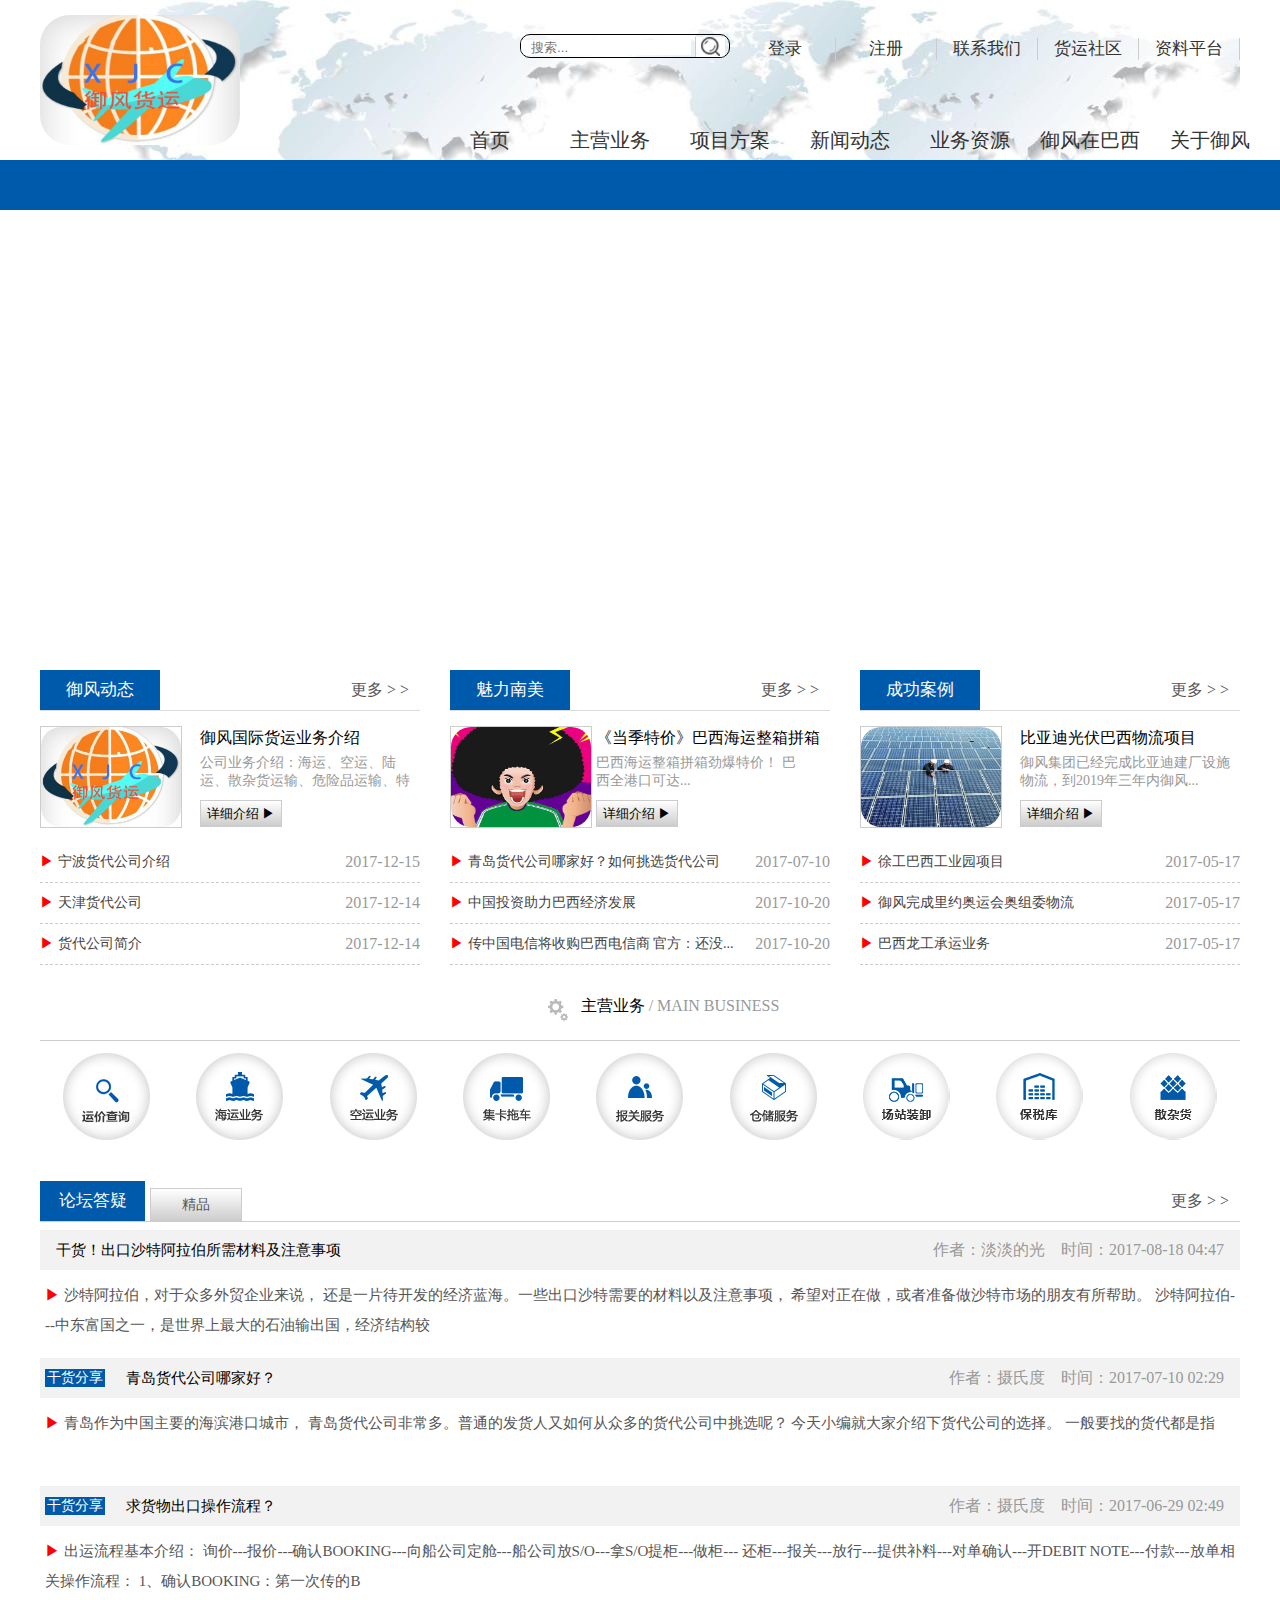
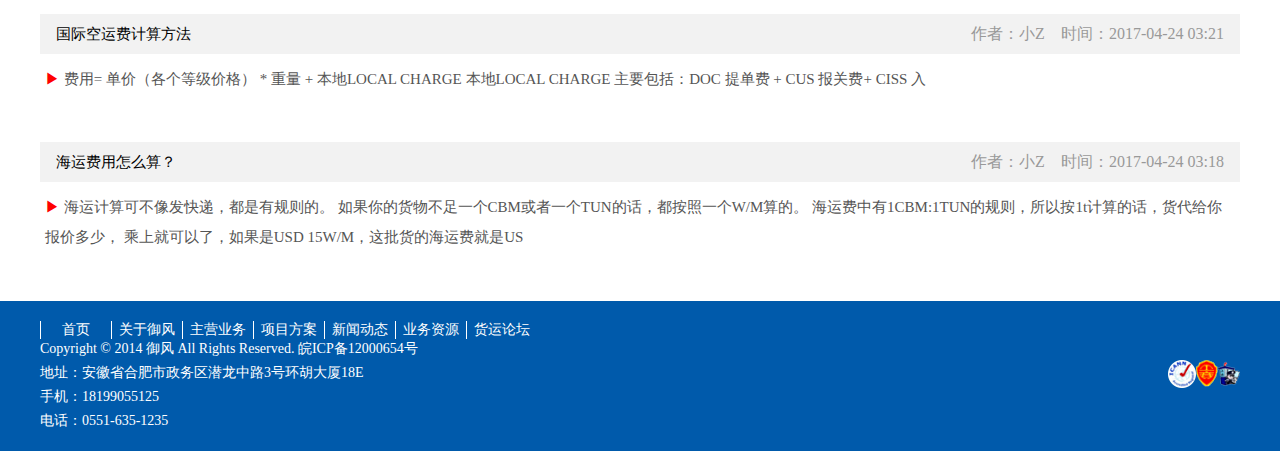
<file: index.html>
<!doctype html>
<html>
<head>
<meta charset="utf-8">
<title>首页</title>
<link rel="stylesheet" type="text/css" href="css/style.css">
</head>
<body>
<header>
   <div class="head">
       <img src="img/logo.jpg" class="img"> 
       <p class="p">
           <input type="text" placeholder="搜索..." class="int">
           <button type="button" class="but"><a href=""><img src="img/12.png" class="img-bu"></a></button>
       </p>
       <ul class="ul">
           <li><a href="#">资料平台</a></li>
           <li><a href="#">货运社区</a></li>
           <li><a href="#">联系我们</a></li>
           <li><a href="#">注册</a></li>
           <li><a href="#">登录</a></li>
       </ul>
       <div class="div-ul1">
         <ul class="ul1">
           <li>
               <a href="womenyi.html">
                   <div class="li-xia">
                    关于御风
                    <div class="ul1-cai">
                        <ul>
                            <li>合肥（总部）</li>
                            <li>企业文化</li>
                            <li>人才招聘</li>  
                            <li>联系我们</li>
                            <li>上海御风</li>
                            <li>天津御风</li>
                            <li>大连御风</li>
                            <li>广州御风</li>
                            <li>厦门御风</li>
                        </ul>
                        <div class="div-ip"> 
                           <img src="img/men.jpg" class="img-h">
                           <p>
                             &nbsp;&nbsp;&nbsp; &nbsp;第一批由中国外经贸部（现国家商务部）正式批准的一级国际货代之一，
                             中国国际货代协会的第一批会员，中国交通部注册的无船承运人。 
                             1994年成立至今，御风在全国拥有20个分支机 构，
                             覆盖了中国各大港口和沿海主要物流中心城市，在全球拥有3个分公司。
                             御风在全球100多个国家都有可靠代理与合作伙伴。
                           </p>
                        </div> 
                    </div>                    
                 </div>
                </a>
            </li> 
           <li>
               <a href="sindrtn.html">
                   <div class="li-xia">
                    御风在巴西
                    <div class="ul1-cai">
                        <ul>
                            <li>巴西忠进简介</li>
                            <li>巴西物流环境</li>
                            <li>为什么选择御风</li>  
                            
                        </ul>
                        <div class="div-ip"> 
                           <img src="img/baxi.jpg" class="img-h">
                           <p>
                             &nbsp;&nbsp;&nbsp; &nbsp;2012年，御风在巴西成立分公司并正式进入巴西这片神秘而又充满商机的市场，面对巴西复杂的税收环境，御风人经过多年的努力，终于建立一条中国与巴西经贸互通的友谊桥梁。
                           </p>
                        </div> 
                    </div>                    
                 </div>
                </a>
            </li>
           <li>
               <a href="resours.html">
                   <div class="li-xia">
                    业务资源
                    <div class="ul1-cai">
                        <ul>
                            <li>运价查询</li>
                            <li>文件下载</li>
                            <li>海关要求</li>  
                            <li>航贸信息</li>
                            
                        </ul>
                        <div class="div-ip"> 
                           <img src="img/guo.png" class="img-h">
                           <p>
                             &nbsp;&nbsp;&nbsp; &nbsp;御风物流成立于1994年，
                             是国家 经贸部批准的具有一级货运代理 权的专业化现代物流企...
                           </p>
                        </div> 
                    </div>                    
                 </div>
                </a>
            </li>
           <li>
               <a href="xinwen.html">
                   <div class="li-xia">
                    新闻动态
                    <div class="ul1-cai">
                        <ul>
                            <li>御风动态</li>
                            <li>行业资讯</li>
                            <li>魅力南美</li>  
                            <li>成功案例</li>
                            
                        </ul>
                        <div class="div-ip"> 
                           <img src="img/kou.jpg" class="img-h">
                           <p>
                             &nbsp;&nbsp;&nbsp; &nbsp;我们利用御风巴西分公司优势，
                             及时全面的更新巴西港口的政策法规和新闻动态，
                             使国内客户能够全面的了解巴西动态，
                             致力于搭建中国和巴西的合作桥梁。
                           </p>
                        </div> 
                    </div>                    
                 </div>
                </a>
            </li>
           <li>
               <a href="projsect.html">
                   <div class="li-xia">
                    项目方案
                    <div class="ul1-cai">
                        <ul>
                            <li>展览物流</li>
                            <li>企业物流</li>
                            <li>供应链物流</li>  
                            <li>危险品运输</li>
            
                        </ul>
                        <div class="div-ip"> 
                           <img src="img/tao.jpg" class="img-h">
                           <p>
                             &nbsp;&nbsp;&nbsp; &nbsp;御风物流成立于1994年，
                             是国家 经贸部批准的具有一级货运代理 权的专业化现代物流企...
                           </p>
                        </div> 
                    </div>                    
                 </div>
                </a>
            </li>
           <li>
               <a href="business.html">
                 <div class="li-xia">
                    主营业务
                    <div class="ul1-cai">
                        <ul>
                            <li>海运进出口业务</li>
                            <li>空运业务</li>
                            <li>集卡拖车</li>  
                            <li>报关服务</li>
                            <li>仓储服务</li>
                            <li>港口查询</li>
                            <li>E邮宝</li>
                            <li>巴西保税库</li>
                            <li>海外仓</li>
                        </ul>
                        <div class="div-ip"> 
                           <img src="img/hlk.jpg" class="img-h">
                           <p>
                             &nbsp;&nbsp;&nbsp; &nbsp;御风国际货运通过多层次服务，
                            助客户畅通全球各个港口，
                            特别是我们的强项航线-拉丁美洲。
                            我们运用强大的网路和先进的系统，
                            为客户量身打造一级的物流解决方案，
                            全面迎合客户的海运需要。      
                           </p>
                        </div> 
                    </div>                    
                 </div>
              </a>
            </li>
           <li><a href="index.html">首页</a></li>
         </ul>
       </div>
   </div>
</header>
<div class="bei"></div>
<div class="all">
    
</div>
<div class="zhu">
    <div class="zhu-yu">
         <div class="div-hea">
              <p class="p-y">御风动态</p>
              <p class="p-f">更多 > ></p>
         </div>
         <div class="div-nea">
            <p class="p-t"><img src="img/logo.jpg" class="img-l"></p>
            <span>
                <p class="p-s"><a>御风国际货运业务介绍</a></p>
                <p class="p-g">公司业务介绍：海运、空运、陆运、散杂货运输、危险品运输、特</p>
                <p class="p-x">详细介绍 ▶</p>
            </span>
         </div>
         <div class="div-p">
              <p class="p-n"><span>▶</span> 宁波货代公司介绍</p>
              <p class="p-h">2017-12-15</p>
         </div> 
         <div class="div-p">
              <p class="p-n"><span>▶</span> 天津货代公司</p>
              <p class="p-h">2017-12-14</p>
         </div> 
         <div class="div-p">
              <p class="p-n"><span>▶</span> 货代公司简介</p>
              <p class="p-h">2017-12-14</p>
         </div> 
    </div>
    <div class="zhu-yu">
         <div class="div-hea">
              <p class="p-y">魅力南美</p>
              <p class="p-f">更多 > ></p>
         </div>
         <div class="div-nea">
            <p class="p-t"><img src="img/ji.png" class="img-l"></p>
            <span>
                <p class="p-s"><a>《当季特价》巴西海运整箱拼箱</a></p>
                <p class="p-g">巴西海运整箱拼箱劲爆特价！ 巴西全港口可达...</p>
                <p class="p-x">详细介绍 ▶</p>
            </span>
         </div>
         <div class="div-p">
              <p class="p-n"><span>▶</span> 青岛货代公司哪家好？如何挑选货代公司</p>
              <p class="p-h">2017-07-10</p>
         </div> 
         <div class="div-p">
              <p class="p-n"><span>▶</span> 中国投资助力巴西经济发展</p>
              <p class="p-h">2017-10-20</p>
         </div> 
         <div class="div-p">
              <p class="p-n"><span>▶</span> 传中国电信将收购巴西电信商 官方：还没...</p>
              <p class="p-h">2017-10-20</p>
         </div> 
    </div>
    <div class="zhu-yu">
        <div class="div-hea">
              <p class="p-y">成功案例</p>
              <p class="p-f">更多 > ></p>
         </div>
         <div class="div-nea">
            <p class="p-t"><img src="img/fu.png" class="img-l"></p>
            <span>
                <p class="p-s"><a>比亚迪光伏巴西物流项目</a></p>
                <p class="p-g">御风集团已经完成比亚迪建厂设施物流，到2019年三年内御风...</p>
                <p class="p-x">详细介绍 ▶</p>
            </span>
         </div>
         <div class="div-p">
              <p class="p-n"><span>▶</span> 徐工巴西工业园项目</p>
              <p class="p-h">2017-05-17</p>
         </div> 
         <div class="div-p">
              <p class="p-n"><span>▶</span> 御风完成里约奥运会奥组委物流</p>
              <p class="p-h">2017-05-17</p>
         </div> 
         <div class="div-p">
              <p class="p-n"><span>▶</span> 巴西龙工承运业务</p>
              <p class="p-h">2017-05-17</p>
         </div> 
    </div>
</div>
<div class="div-zhu">
     <img src="img/chi.jpg" class="img-c">
     <p>主营业务 <span> / MAIN BUSINESS</span></p>
</div>
<div class="div-wu">
    <p class="p1"></p>
    <p class="p2"></p>
    <p class="p3"></p>
    <p class="p4"></p>
    <p class="p5"></p>
    <p class="p6"></p>
    <p class="p7"></p>
    <p class="p8"></p>
    <p class="p9"></p>
</div>
<div class="div-lun">
      <div class="lun-hea">
          <p class="p-l">论坛答疑</p>
          <p class="p-j">精品</p>
          <p class="p-f">更多 > ></p>
      </div>
      <div class="lun-zhy">
          <p class="p-z">干货！出口沙特阿拉伯所需材料及注意事项</p>          
          <p class="p-u">时间：2017-08-18 04:47</p>
          <p class="p-u">作者：淡淡的光</p>
      </div>
      <div class="div-sha">
             <p class="p-a"> <span>▶</span>  沙特阿拉伯，对于众多外贸企业来说，
               还是一片待开发的经济蓝海。一些出口沙特需要的材料以及注意事项，
               希望对正在做，或者准备做沙特市场的朋友有所帮助。
               沙特阿拉伯---中东富国之一，是世界上最大的石油输出国，经济结构较
             </p>
      </div>
      <div class="lun-zhy">
          <p class="p-q">干货分享</p>
          <p class="p-z">青岛货代公司哪家好？</p>          
          <p class="p-u">时间：2017-07-10 02:29</p>
          <p class="p-u">作者：摄氏度</p>
      </div>
      <div class="div-sha">
             <p class="p-a"> <span>▶</span>   青岛作为中国主要的海滨港口城市，
               青岛货代公司非常多。普通的发货人又如何从众多的货代公司中挑选呢？
               今天小编就大家介绍下货代公司的选择。     
               一般要找的货代都是指
             </p>
      </div>
      <div class="lun-zhy">
          <p class="p-q">干货分享</p>
          <p class="p-z">求货物出口操作流程？</p>          
          <p class="p-u">时间：2017-06-29 02:49</p>
          <p class="p-u">作者：摄氏度</p>
      </div>
      <div class="div-sha">
             <p class="p-a"> <span>▶</span>   出运流程基本介绍：
               询价---报价---确认BOOKING---向船公司定舱---船公司放S/O---拿S/O提柜---做柜---
               还柜---报关---放行---提供补料---对单确认---开DEBIT NOTE---付款---放单相关操作流程：
               1、确认BOOKING：第一次传的B
             </p>
      </div>
      <div class="lun-zhy">
          <p class="p-z">国际空运费计算方法</p>          
          <p class="p-u">时间：2017-04-24 03:21</p>
          <p class="p-u">作者：小Z</p>
      </div>
      <div class="div-sha">
             <p class="p-a"> <span>▶</span> 费用= 单价（各个等级价格） * 重量 + 本地LOCAL CHARGE  
                本地LOCAL CHARGE 主要包括：DOC 提单费 + CUS 报关费+   CISS 入
             </p>
      </div>
      <div class="lun-zhy">
          <p class="p-z">海运费用怎么算？</p>          
          <p class="p-u">时间：2017-04-24 03:18</p>
          <p class="p-u">作者：小Z</p>
      </div>
      <div class="div-sha">
             <p class="p-a"> <span>▶</span> 海运计算可不像发快递，都是有规则的。
               如果你的货物不足一个CBM或者一个TUN的话，都按照一个W/M算的。
               海运费中有1CBM:1TUN的规则，所以按1t计算的话，货代给你报价多少，
               乘上就可以了，如果是USD 15W/M，这批货的海运费就是US
             </p>
      </div>
</div>
<div class="foot">
    <div class="foot-div">
          <ul>
              <li><a href="">首页</a></li>
              <li><a href="">关于御风</a></li>
              <li><a href="">主营业务</a></li>
              <li><a href="">项目方案</a></li>
              <li><a href="">新闻动态</a></li>
              <li><a href="">业务资源</a></li>
              <li><a href="">货运论坛</a></li>
          </ul><br>
          <p>Copyright © 2014 御风 All Rights Reserved.  皖ICP备12000654号 </p>
          <p>地址：安徽省合肥市政务区潜龙中路3号环胡大厦18E</p>
          <p>手机：18199055125</p>
          <p>电话：0551-635-1235</p>
          <img src="img/21.png">
          <img src="img/20.png">
          <img src="img/19.png">
    </div>
</div>
<script>
        var all = document.getElementById("all");
        var screen = all.firstElementChild || all.firstChild;
        var imgWidth = screen.offsetWidth;
        var ul = screen.firstElementChild || screen.firstChild;
        var ol = screen.children[1];
        var div = screen.lastElementChild || screen.lastChild;
        var spanArr = div.children;

        var ulNewLi = ul.children[0].cloneNode(true);
        ul.appendChild(ulNewLi);

        for(var i=0;i<ul.children.length-2;i++){
            var olNewLi = document.createElement("li");
            olNewLi.innerHTML = i+1;
            ol.appendChild(olNewLi)
        }
        var olLiArr = ol.children;
        olLiArr[0].className = "current";

        for(var i=0;i<olLiArr.length;i++){
            olLiArr[i].index = i;
            olLiArr[i].onmouseover = function () {
                for(var j=0;j<olLiArr.length;j++){
                    olLiArr[j].className = "";
                }
                this.className = "current";
                key = square = this.index;
                animate(ul,-this.index*imgWidth);
            }
        }
        var timer = setInterval(autoPlay,5000);
        var key = 0;
        var square = 0;
        function autoPlay(){
            key++;
            if(key>olLiArr.length){
                ul.style.left = 0;
                key = 1;
            }
            animate(ul,-key*imgWidth);
            square++;
            if(square>olLiArr.length-1){
                square = 0;
            }
            for(var i=0;i<olLiArr.length;i++){
                olLiArr[i].className = "";
            }
            olLiArr[square].className = "current";
        }
       
        spanArr[0].onclick = function () {
            key--;
            if(key<0){
                ul.style.left = -imgWidth*(olLiArr.length)+"px";
                key = olLiArr.length-1;
            }
            animate(ul,-key*imgWidth);
            square--;
            if(square<0){
                square = olLiArr.length-1;
            }
            for(var i=0;i<olLiArr.length;i++){
                olLiArr[i].className = "";
            }
            olLiArr[square].className = "current";
        }
        spanArr[1].onclick = function () {
            autoPlay();
        }


        function animate(ele,target){
            clearInterval(ele.timer);
            var speed = target>ele.offsetLeft?10:-10;
            ele.timer = setInterval(function () {
                var val = target - ele.offsetLeft;
                ele.style.left = ele.offsetLeft + speed + "px";
                if(Math.abs(val)<Math.abs(speed)){
                    ele.style.left = target + "px";
                    clearInterval(ele.timer);
                }
            },10)
        }
</script>
</body>
</html>
</file>
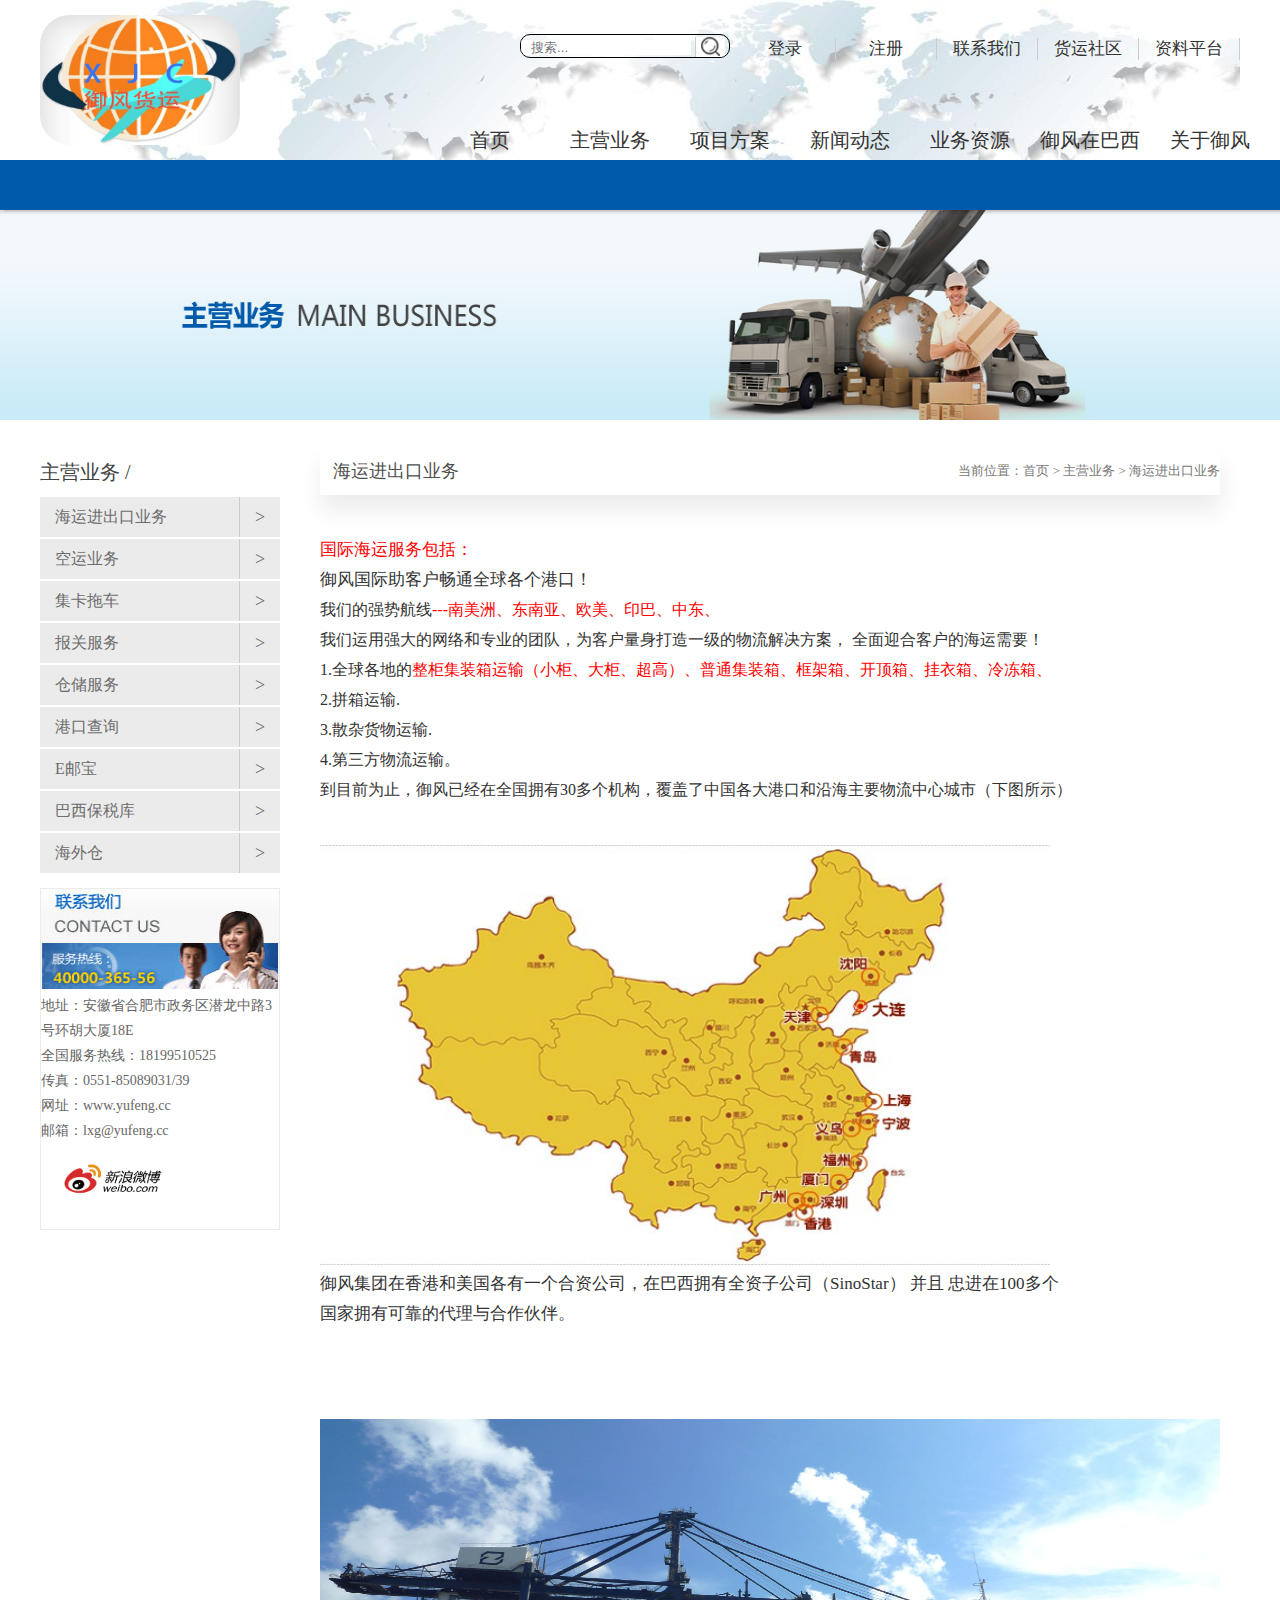
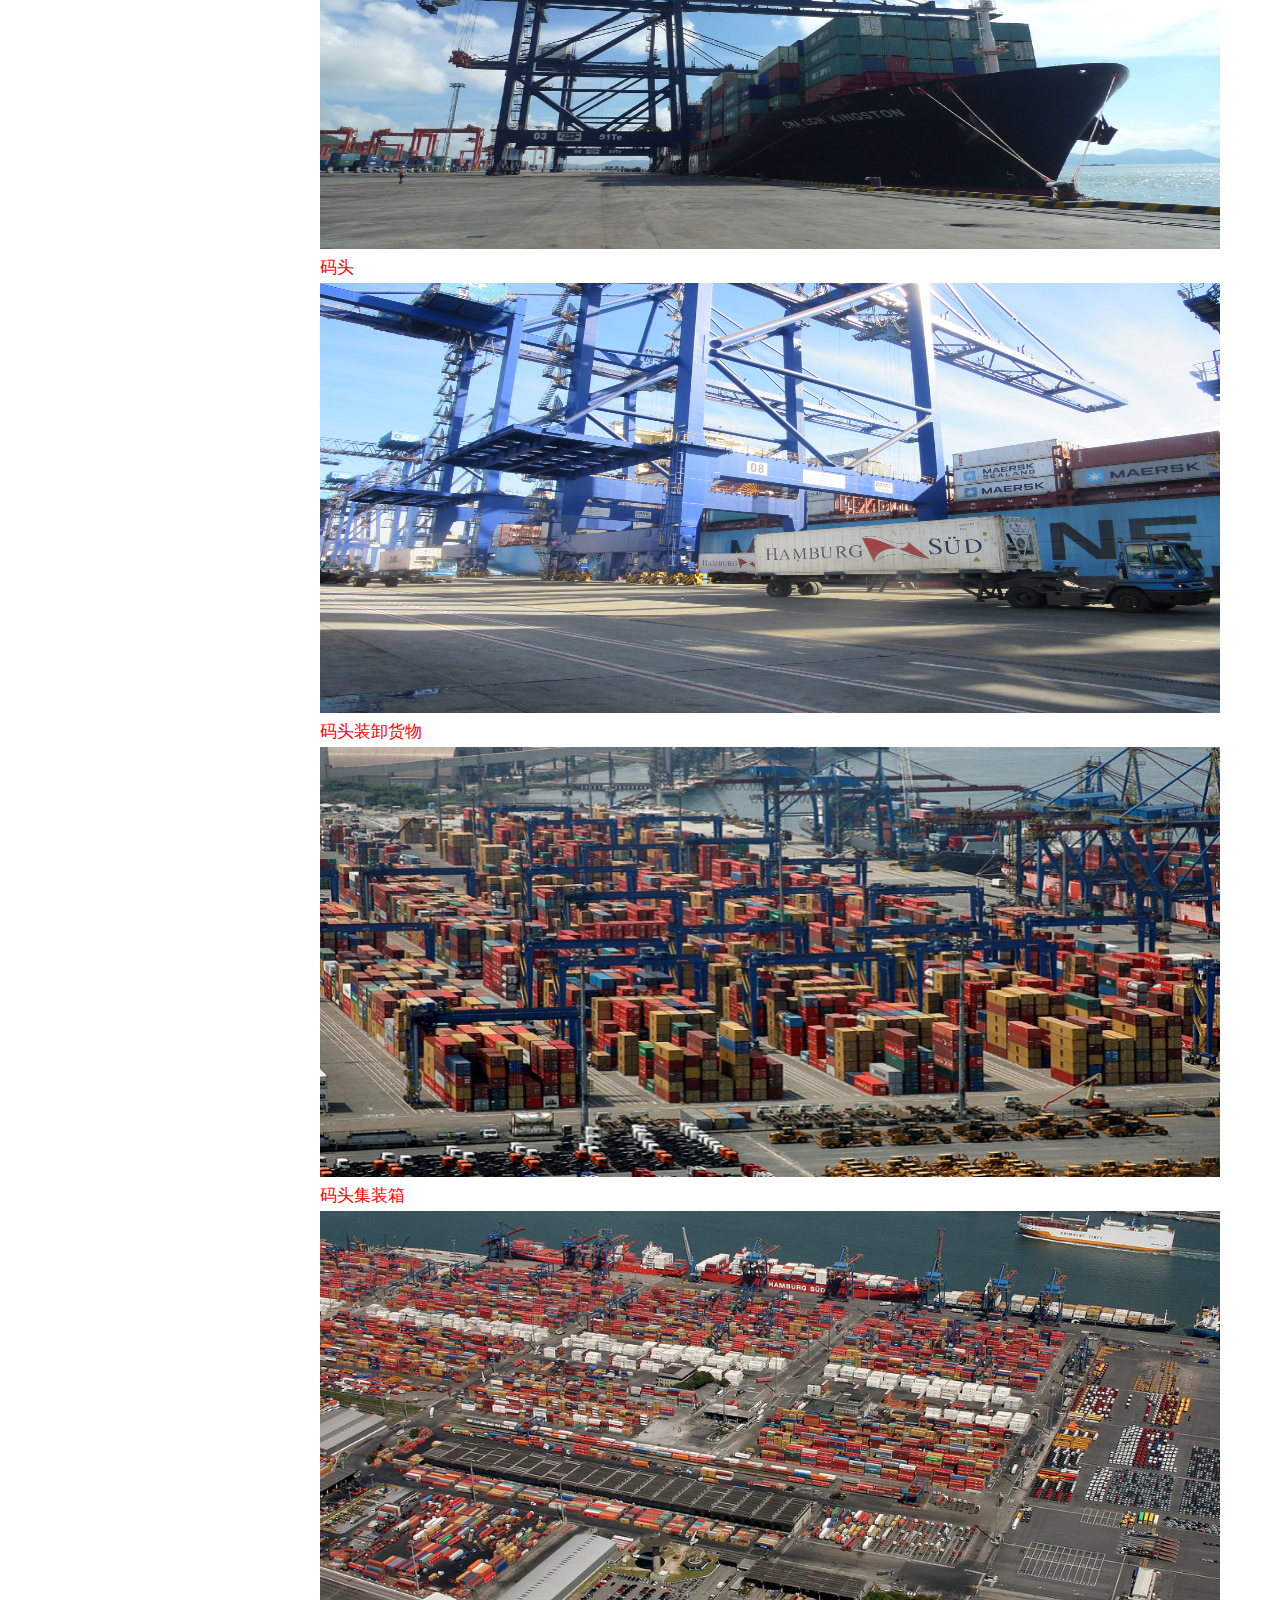
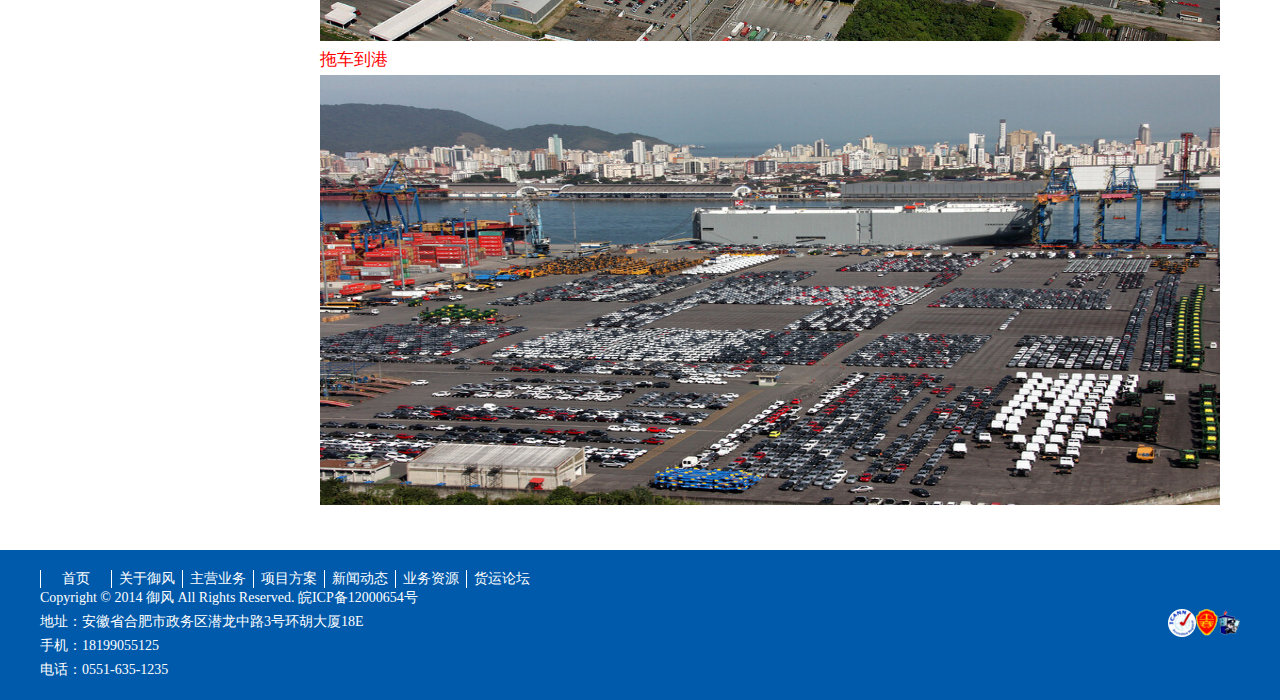
<file: business.html>
<!doctype html>
<html>
<head>
<meta charset="utf-8">
<title>主营业务</title>
<link rel="stylesheet" type="text/css" href="css/bunise.css">
</head>
<body>
<header>
   <div class="head">
       <img src="img/logo.jpg" class="img"> 
       <p class="p">
           <input type="text" placeholder="搜索..." class="int">
           <button type="button" class="but"><a href=""><img src="img/12.png" class="img-bu"></a></button>
       </p>
       <ul class="ul">
           <li><a href="#">资料平台</a></li>
           <li><a href="#">货运社区</a></li>
           <li><a href="#">联系我们</a></li>
           <li><a href="#">注册</a></li>
           <li><a href="#">登录</a></li>
       </ul>
       <div class="div-ul1">
         <ul class="ul1">
           <li>
               <a href="womenyi.html">
                   <div class="li-xia">
                    关于御风
                    <div class="ul1-cai">
                        <ul>
                            <li>合肥（总部）</li>
                            <li>企业文化</li>
                            <li>人才招聘</li>  
                            <li>联系我们</li>
                            <li>上海御风</li>
                            <li>天津御风</li>
                            <li>大连御风</li>
                            <li>广州御风</li>
                            <li>厦门御风</li>
                        </ul>
                        <div class="div-ip"> 
                           <img src="img/men.jpg" class="img-h">
                           <p>
                             &nbsp;&nbsp;&nbsp; &nbsp;第一批由中国外经贸部（现国家商务部）正式批准的一级国际货代之一，
                             中国国际货代协会的第一批会员，中国交通部注册的无船承运人。 
                             1994年成立至今，御风在全国拥有20个分支机 构，
                             覆盖了中国各大港口和沿海主要物流中心城市，在全球拥有3个分公司。
                             御风在全球100多个国家都有可靠代理与合作伙伴。
                           </p>
                        </div> 
                    </div>                    
                 </div>
                </a>
            </li> 
           <li>
               <a href="sindrtn.html">
                   <div class="li-xia">
                    御风在巴西
                    <div class="ul1-cai">
                        <ul>
                            <li>巴西御风简介</li>
                            <li>巴西物流环境</li>
                            <li>为什么选择御风</li>  
                            
                        </ul>
                        <div class="div-ip"> 
                           <img src="img/baxi.jpg" class="img-h">
                           <p>
                             &nbsp;&nbsp;&nbsp; &nbsp;2012年，御风在巴西成立分公司并正式进入巴西这片神秘而又充满商机的市场，面对巴西复杂的税收环境，御风人经过多年的努力，终于建立一条中国与巴西经贸互通的友谊桥梁。
                           </p>
                        </div> 
                    </div>                    
                 </div>
                </a>
            </li>
           <li>
               <a href="resours.html">
                   <div class="li-xia">
                    业务资源
                    <div class="ul1-cai">
                        <ul>
                            <li>运价查询</li>
                            <li>文件下载</li>
                            <li>海关要求</li>  
                            <li>航贸信息</li>
                            
                        </ul>
                        <div class="div-ip"> 
                           <img src="img/guo.png" class="img-h">
                           <p>
                             &nbsp;&nbsp;&nbsp; &nbsp;御风物流成立于1994年，
                             是国家 经贸部批准的具有一级货运代理 权的专业化现代物流企...
                           </p>
                        </div> 
                    </div>                    
                 </div>
                </a>
            </li>
           <li>
               <a href="xinwen.html">
                   <div class="li-xia">
                    新闻动态
                    <div class="ul1-cai">
                        <ul>
                            <li>御风动态</li>
                            <li>行业资讯</li>
                            <li>魅力南美</li>  
                            <li>成功案例</li>
                            
                        </ul>
                        <div class="div-ip"> 
                           <img src="img/kou.jpg" class="img-h">
                           <p>
                             &nbsp;&nbsp;&nbsp; &nbsp;我们利用御风巴西分公司优势，
                             及时全面的更新巴西港口的政策法规和新闻动态，
                             使国内客户能够全面的了解巴西动态，
                             致力于搭建中国和巴西的合作桥梁。
                           </p>
                        </div> 
                    </div>                    
                 </div>
                </a>
            </li>
           <li>
               <a href="projsect.html">
                   <div class="li-xia">
                    项目方案
                    <div class="ul1-cai">
                        <ul>
                            <li>展览物流</li>
                            <li>企业物流</li>
                            <li>供应链物流</li>  
                            <li>危险品运输</li>
            
                        </ul>
                        <div class="div-ip"> 
                           <img src="img/tao.jpg" class="img-h">
                           <p>
                             &nbsp;&nbsp;&nbsp; &nbsp;御风物流成立于1994年，
                             是国家 经贸部批准的具有一级货运代理 权的专业化现代物流企...
                           </p>
                        </div> 
                    </div>                    
                 </div>
                </a>
            </li>
           <li>
               <a href="business.html">
                 <div class="li-xia">
                    主营业务
                    <div class="ul1-cai">
                        <ul>
                            <li>海运进出口业务</li>
                            <li>空运业务</li>
                            <li>集卡拖车</li>  
                            <li>报关服务</li>
                            <li>仓储服务</li>
                            <li>港口查询</li>
                            <li>E邮宝</li>
                            <li>巴西保税库</li>
                            <li>海外仓</li>
                        </ul>
                        <div class="div-ip"> 
                           <img src="img/hlk.jpg" class="img-h">
                           <p>
                             &nbsp;&nbsp;&nbsp; &nbsp;御风国际货运通过多层次服务，
                            助客户畅通全球各个港口，
                            特别是我们的强项航线-拉丁美洲。
                            我们运用强大的网路和先进的系统，
                            为客户量身打造一级的物流解决方案，
                            全面迎合客户的海运需要。      
                           </p>
                        </div> 
                    </div>                    
                 </div>
              </a>
            </li>
           <li><a href="index.html">首页</a></li>
         </ul>
       </div>
   </div>
</header>
<div class="bei"></div>
<div class="all">
    
</div>
<div class="div-ye">
    <div class="div-zu">
         <p class="p-z">主营业务 /</p>
         <ul>
             <li>海运进出口业务<p>></p></li>
             <li>空运业务<p>></p></li>   
             <li>集卡拖车<p>></p></li> 
             <li>报关服务<p>></p></li> 
             <li>仓储服务<p>></p></li> 
             <li>港口查询<p>></p></li> 
             <li>E邮宝<p>></p></li> 
             <li>巴西保税库<p>></p></li> 
             <li>海外仓<p>></p></li> 
         </ul>
         <div class="div-di">
             <img src="img/lian.jpg" class="img-l">
             <p>地址：安徽省合肥市政务区潜龙中路3号环胡大厦18E</p>
             <p>全国服务热线：18199510525</p>
             <p>传真：0551-85089031/39</p>
             <p>网址：www.yufeng.cc</p>
             <p>邮箱：lxg@yufeng.cc</p>
             <img src="img/xin.jpg" class="img-x">
         </div>
    </div>
    <div class="div-yu">
         <div class="div-ha">
              <p class="p-h">海运进出口业务</p>
              <p class="p-d">当前位置：<span>首页</span > > <span>主营业务</span > > <span>海运进出口业务</span> </p>
         </div>
         <div class="div-nei">
              <p class="p-1">国际海运服务包括：</p>
              <p class="p-2">御风国际助客户畅通全球各个港口！</p>
              <p class="p-3">我们的强势航线<span>---南美洲、东南亚、欧美、印巴、中东、</span> </p>
              <p class="p-3">我们运用强大的网络和专业的团队，为客户量身打造一级的物流解决方案，
                  全面迎合客户的海运需要！</p>
              <p class="p-3"> 1.全球各地的<span>整柜集装箱运输（小柜、大柜、超高）、普通集装箱、框架箱、开顶箱、挂衣箱、冷冻箱、</span> </p>
              <p class="p-3">2.拼箱运输.</p>
              <p class="p-3">3.散杂货物运输.</p>
              <p class="p-3"> 4.第三方物流运输。</p>
              <p class="p-3">到目前为止，御风已经在全国拥有30多个机构，覆盖了中国各大港口和沿海主要物流中心城市（下图所示）</p>
              <img src="img/china.jpg" class="img-ch">
              <p class="p-4">御风集团在香港和美国各有一个合资公司，在巴西拥有全资子公司（SinoStar）
                 并且 忠进在100多个国家拥有可靠的代理与合作伙伴。</p>
              <img src="img/matou.jpg" class="img-ma">
              <p class="p-m">码头</p>
              <img src="img/zhuangxie.jpg" class="img-ma">
              <p class="p-m">码头装卸货物</p>
              <img src="img/jizhuang.jpg" class="img-ma">
              <p class="p-m">码头集装箱</p>
              <img src="img/tuoche.jpg" class="img-ma">
              <p class="p-m">拖车到港</p>
              <img src="img/duichaun.jpg" class="img-ma">
         </div>
    </div>
</div>
<div class="foot">
    <div class="foot-div">
          <ul>
              <li><a href="">首页</a></li>
              <li><a href="">关于御风</a></li>
              <li><a href="">主营业务</a></li>
              <li><a href="">项目方案</a></li>
              <li><a href="">新闻动态</a></li>
              <li><a href="">业务资源</a></li>
              <li><a href="">货运论坛</a></li>
          </ul><br>
          <p>Copyright © 2014 御风 All Rights Reserved.  皖ICP备12000654号 </p>
          <p>地址：安徽省合肥市政务区潜龙中路3号环胡大厦18E</p>
          <p>手机：18199055125</p>
          <p>电话：0551-635-1235</p>
          <img src="img/21.png">
          <img src="img/20.png">
          <img src="img/19.png">
    </div>
</div>
</body>
</html>
</file>
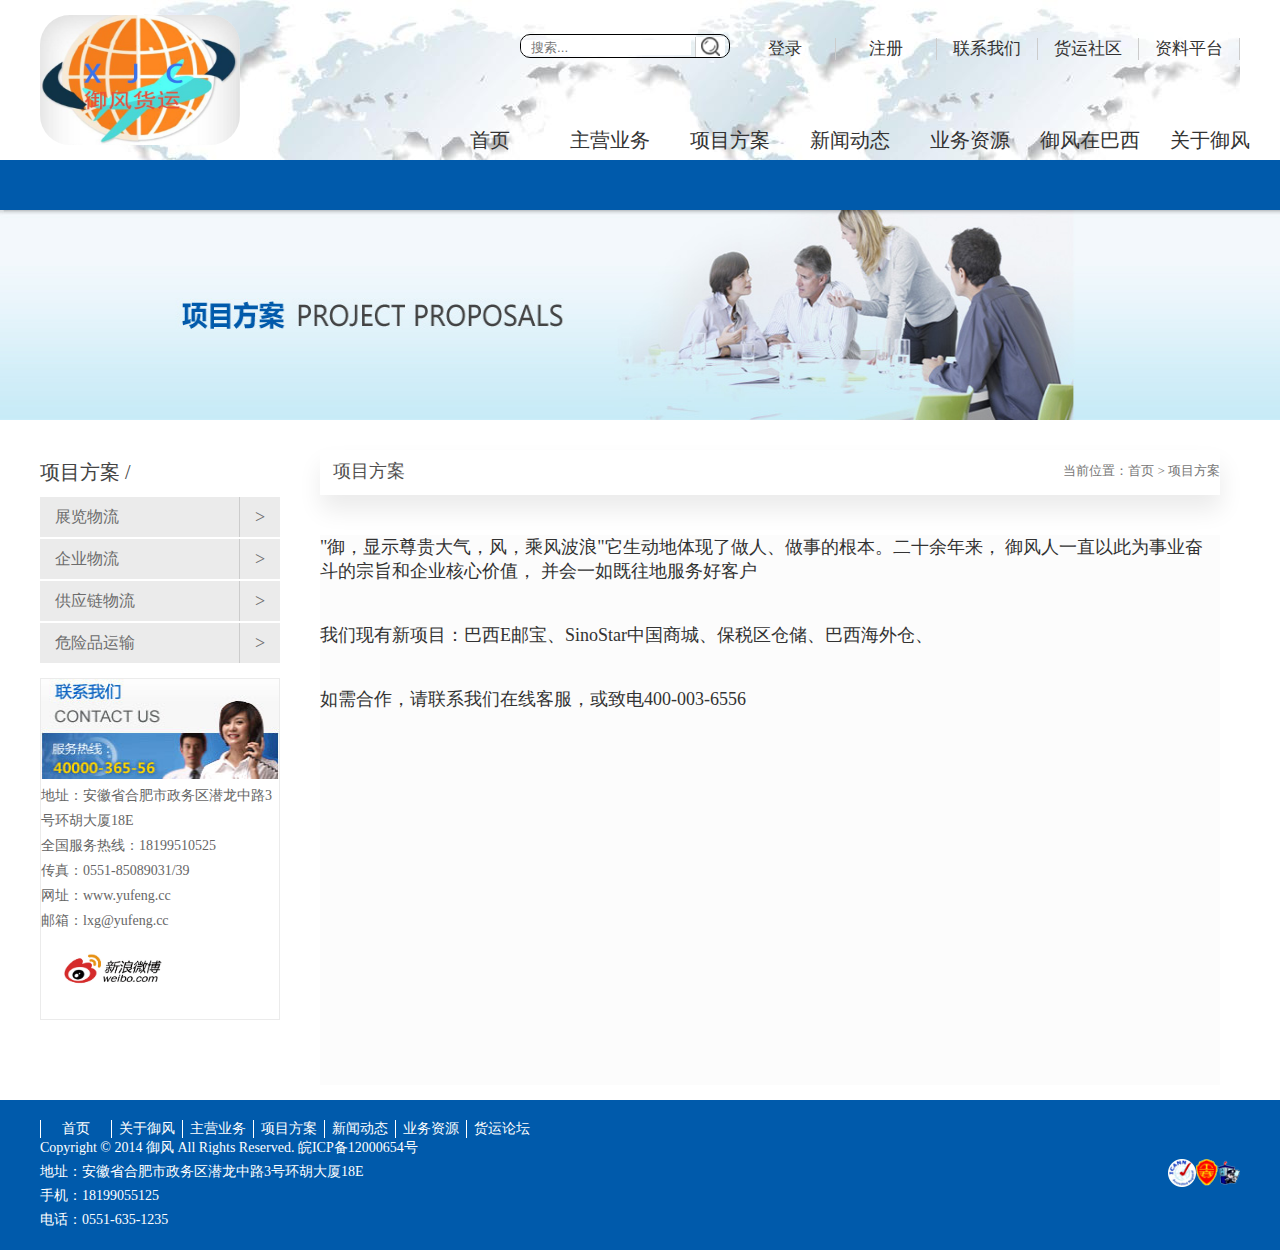
<file: projsect.html>
<!doctype html>
<html>
<head>
<meta charset="utf-8">
<title>项目方案</title>
<link rel="stylesheet" type="text/css" href="css/prjsect.css">
</head>
<body>
<header>
   <div class="head">
       <img src="img/logo.jpg" class="img"> 
       <p class="p">
           <input type="text" placeholder="搜索..." class="int">
           <button type="button" class="but"><a href=""><img src="img/12.png" class="img-bu"></a></button>
       </p>
       <ul class="ul">
           <li><a href="#">资料平台</a></li>
           <li><a href="#">货运社区</a></li>
           <li><a href="#">联系我们</a></li>
           <li><a href="#">注册</a></li>
           <li><a href="#">登录</a></li>
       </ul>
       <div class="div-ul1">
         <ul class="ul1">
           <li>
               <a href="womenyi.html">
                   <div class="li-xia">
                    关于御风
                    <div class="ul1-cai">
                        <ul>
                            <li>合肥（总部）</li>
                            <li>企业文化</li>
                            <li>人才招聘</li>  
                            <li>联系我们</li>
                            <li>上海御风</li>
                            <li>天津御风</li>
                            <li>大连御风</li>
                            <li>广州御风</li>
                            <li>厦门御风</li>
                        </ul>
                        <div class="div-ip"> 
                           <img src="img/men.jpg" class="img-h">
                           <p>
                             &nbsp;&nbsp;&nbsp; &nbsp;第一批由中国外经贸部（现国家商务部）正式批准的一级国际货代之一，
                             中国国际货代协会的第一批会员，中国交通部注册的无船承运人。 
                             1994年成立至今，御风在全国拥有20个分支机 构，
                             覆盖了中国各大港口和沿海主要物流中心城市，在全球拥有3个分公司。
                             御风在全球100多个国家都有可靠代理与合作伙伴。
                           </p>
                        </div> 
                    </div>                    
                 </div>
                </a>
            </li> 
           <li>
               <a href="sindrtn.html">
                   <div class="li-xia">
                    御风在巴西
                    <div class="ul1-cai">
                        <ul>
                            <li>巴西忠进简介</li>
                            <li>巴西物流环境</li>
                            <li>为什么选择御风</li>  
                            
                        </ul>
                        <div class="div-ip"> 
                           <img src="img/baxi.jpg" class="img-h">
                           <p>
                             &nbsp;&nbsp;&nbsp; &nbsp;2012年，御风在巴西成立分公司并正式进入巴西这片神秘而又充满商机的市场，面对巴西复杂的税收环境，御风人经过多年的努力，终于建立一条中国与巴西经贸互通的友谊桥梁。
                           </p>
                        </div> 
                    </div>                    
                 </div>
                </a>
            </li>
           <li>
               <a href="resours.html">
                   <div class="li-xia">
                    业务资源
                    <div class="ul1-cai">
                        <ul>
                            <li>运价查询</li>
                            <li>文件下载</li>
                            <li>海关要求</li>  
                            <li>航贸信息</li>
                            
                        </ul>
                        <div class="div-ip"> 
                           <img src="img/guo.png" class="img-h">
                           <p>
                             &nbsp;&nbsp;&nbsp; &nbsp;御风物流成立于1994年，
                             是国家 经贸部批准的具有一级货运代理 权的专业化现代物流企...
                           </p>
                        </div> 
                    </div>                    
                 </div>
                </a>
            </li>
           <li>
               <a href="xinwen.html">
                   <div class="li-xia">
                    新闻动态
                    <div class="ul1-cai">
                        <ul>
                            <li>御风动态</li>
                            <li>行业资讯</li>
                            <li>魅力南美</li>  
                            <li>成功案例</li>
                            
                        </ul>
                        <div class="div-ip"> 
                           <img src="img/kou.jpg" class="img-h">
                           <p>
                             &nbsp;&nbsp;&nbsp; &nbsp;我们利用御风巴西分公司优势，
                             及时全面的更新巴西港口的政策法规和新闻动态，
                             使国内客户能够全面的了解巴西动态，
                             致力于搭建中国和巴西的合作桥梁。
                           </p>
                        </div> 
                    </div>                    
                 </div>
                </a>
            </li>
           <li>
               <a href="projsect.html">
                   <div class="li-xia">
                    项目方案
                    <div class="ul1-cai">
                        <ul>
                            <li>展览物流</li>
                            <li>企业物流</li>
                            <li>供应链物流</li>  
                            <li>危险品运输</li>
            
                        </ul>
                        <div class="div-ip"> 
                           <img src="img/tao.jpg" class="img-h">
                           <p>
                             &nbsp;&nbsp;&nbsp; &nbsp;御风物流成立于1994年，
                             是国家 经贸部批准的具有一级货运代理 权的专业化现代物流企...
                           </p>
                        </div> 
                    </div>                    
                 </div>
                </a>
            </li>
           <li>
               <a href="business.html">
                 <div class="li-xia">
                    主营业务
                    <div class="ul1-cai">
                        <ul>
                            <li>海运进出口业务</li>
                            <li>空运业务</li>
                            <li>集卡拖车</li>  
                            <li>报关服务</li>
                            <li>仓储服务</li>
                            <li>港口查询</li>
                            <li>E邮宝</li>
                            <li>巴西保税库</li>
                            <li>海外仓</li>
                        </ul>
                        <div class="div-ip"> 
                           <img src="img/hlk.jpg" class="img-h">
                           <p>
                             &nbsp;&nbsp;&nbsp; &nbsp;御风国际货运通过多层次服务，
                            助客户畅通全球各个港口，
                            特别是我们的强项航线-拉丁美洲。
                            我们运用强大的网路和先进的系统，
                            为客户量身打造一级的物流解决方案，
                            全面迎合客户的海运需要。      
                           </p>
                        </div> 
                    </div>                    
                 </div>
              </a>
            </li>
           <li><a href="index.html">首页</a></li>
         </ul>
       </div>
   </div>
</header>
<div class="bei"></div>
<div class="all">
    
</div>
<div class="div-ye">
    <div class="div-zu">
         <p class="p-z">项目方案 /</p>
         <ul>
             <li>展览物流<p>></p></li>
             <li>企业物流<p>></p></li>   
             <li>供应链物流<p>></p></li> 
             <li>危险品运输<p>></p></li> 
         </ul>
         <div class="div-di">
             <img src="img/lian.jpg" class="img-l">
             <p>地址：安徽省合肥市政务区潜龙中路3号环胡大厦18E</p>
             <p>全国服务热线：18199510525</p>
             <p>传真：0551-85089031/39</p>
             <p>网址：www.yufeng.cc</p>
             <p>邮箱：lxg@yufeng.cc</p>
             <img src="img/xin.jpg" class="img-x">
         </div>
    </div>
   
<div class="div-yu">
         <div class="div-ha">
              <p class="p-h">项目方案</p>
              <p class="p-d">当前位置：<span>首页</span > > <span>项目方案</span > </p>
         </div>
         <div class="div-nei">
            <p>"御，显示尊贵大气，风，乘风波浪"它生动地体现了做人、做事的根本。二十余年来，
                御风人一直以此为事业奋斗的宗旨和企业核心价值，
                并会一如既往地服务好客户
            </p>
            <p>我们现有新项目：巴西E邮宝、SinoStar中国商城、保税区仓储、巴西海外仓、</p>
            <p>如需合作，请联系我们在线客服，或致电400-003-6556</p>
         </div>
</div>
</div>
<div class="foot">
    <div class="foot-div">
          <ul>
              <li><a href="">首页</a></li>
              <li><a href="">关于御风</a></li>
              <li><a href="">主营业务</a></li>
              <li><a href="">项目方案</a></li>
              <li><a href="">新闻动态</a></li>
              <li><a href="">业务资源</a></li>
              <li><a href="">货运论坛</a></li>
          </ul><br>
          <p>Copyright © 2014 御风 All Rights Reserved.  皖ICP备12000654号 </p>
          <p>地址：安徽省合肥市政务区潜龙中路3号环胡大厦18E</p>
          <p>手机：18199055125</p>
          <p>电话：0551-635-1235</p>
          <img src="img/21.png">
          <img src="img/20.png">
          <img src="img/19.png">
    </div>
</div>

</body>
</html>
</file>
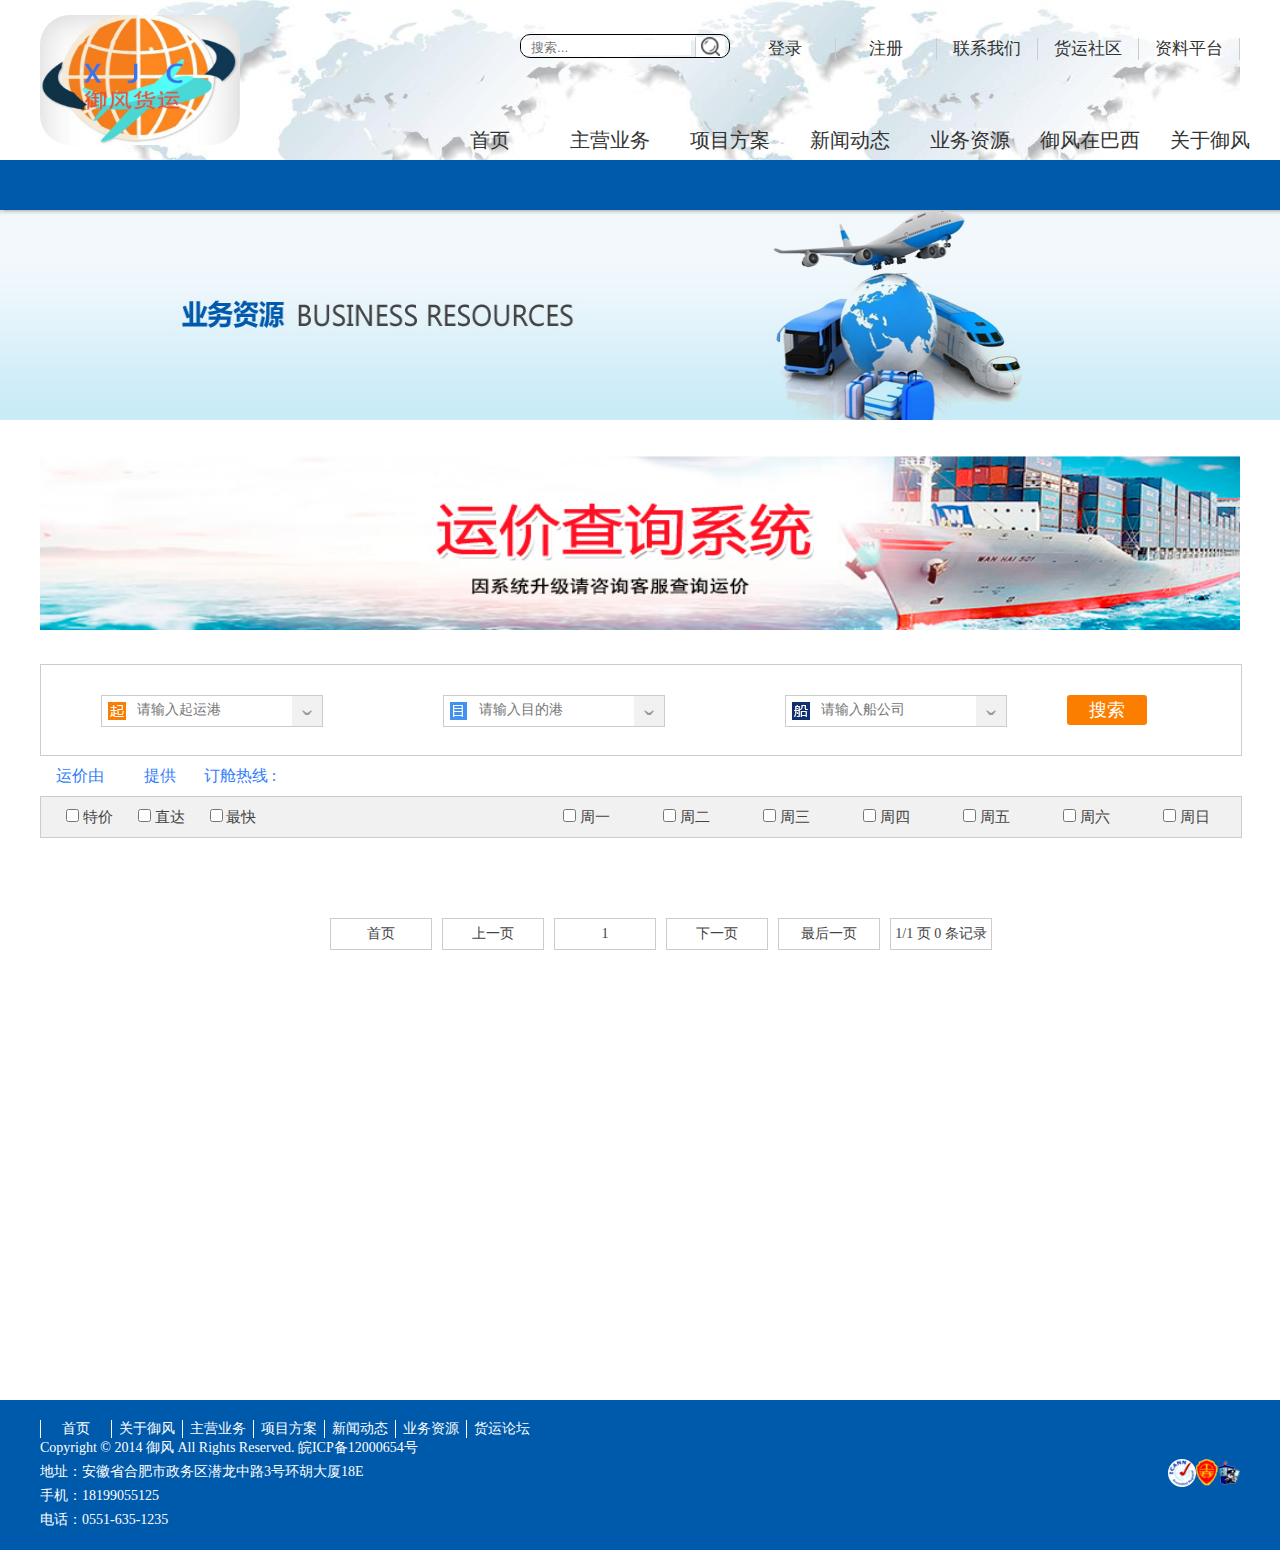
<file: resours.html>
<!doctype html>
<html>
<head>
<meta charset="utf-8">
<title>业务资源</title>
<link rel="stylesheet" type="text/css" href="css/zibunss.css">
</head>
<body>
<header>
   <div class="head">
       <img src="img/logo.jpg" class="img"> 
       <p class="p">
           <input type="text" placeholder="搜索..." class="int">
           <button type="button" class="but"><a href=""><img src="img/12.png" class="img-bu"></a></button>
       </p>
       <ul class="ul">
           <li><a href="#">资料平台</a></li>
           <li><a href="#">货运社区</a></li>
           <li><a href="#">联系我们</a></li>
           <li><a href="#">注册</a></li>
           <li><a href="#">登录</a></li>
       </ul>
       <div class="div-ul1">
         <ul class="ul1">
           <li>
               <a href="womenyi.html">
                   <div class="li-xia">
                    关于御风
                    <div class="ul1-cai">
                        <ul>
                            <li>合肥（总部）</li>
                            <li>企业文化</li>
                            <li>人才招聘</li>  
                            <li>联系我们</li>
                            <li>上海御风</li>
                            <li>天津御风</li>
                            <li>大连御风</li>
                            <li>广州御风</li>
                            <li>厦门御风</li>
                        </ul>
                        <div class="div-ip"> 
                           <img src="img/men.jpg" class="img-h">
                           <p>
                             &nbsp;&nbsp;&nbsp; &nbsp;第一批由中国外经贸部（现国家商务部）正式批准的一级国际货代之一，
                             中国国际货代协会的第一批会员，中国交通部注册的无船承运人。 
                             1994年成立至今，御风在全国拥有20个分支机 构，
                             覆盖了中国各大港口和沿海主要物流中心城市，在全球拥有3个分公司。
                             御风在全球100多个国家都有可靠代理与合作伙伴。
                           </p>
                        </div> 
                    </div>                    
                 </div>
                </a>
            </li> 
           <li>
               <a href="sindrtn.html">
                   <div class="li-xia">
                    御风在巴西
                    <div class="ul1-cai">
                        <ul>
                            <li>巴西忠进简介</li>
                            <li>巴西物流环境</li>
                            <li>为什么选择御风</li>  
                            
                        </ul>
                        <div class="div-ip"> 
                           <img src="img/baxi.jpg" class="img-h">
                           <p>
                             &nbsp;&nbsp;&nbsp; &nbsp;2012年，御风在巴西成立分公司并正式进入巴西这片神秘而又充满商机的市场，面对巴西复杂的税收环境，御风人经过多年的努力，终于建立一条中国与巴西经贸互通的友谊桥梁。
                           </p>
                        </div> 
                    </div>                    
                 </div>
                </a>
            </li>
           <li>
               <a href="resours.html">
                   <div class="li-xia">
                    业务资源
                    <div class="ul1-cai">
                        <ul>
                            <li>运价查询</li>
                            <li>文件下载</li>
                            <li>海关要求</li>  
                            <li>航贸信息</li>
                            
                        </ul>
                        <div class="div-ip"> 
                           <img src="img/guo.png" class="img-h">
                           <p>
                             &nbsp;&nbsp;&nbsp; &nbsp;御风物流成立于1994年，
                             是国家 经贸部批准的具有一级货运代理 权的专业化现代物流企...
                           </p>
                        </div> 
                    </div>                    
                 </div>
                </a>
            </li>
           <li>
               <a href="xinwen.html">
                   <div class="li-xia">
                    新闻动态
                    <div class="ul1-cai">
                        <ul>
                            <li>御风动态</li>
                            <li>行业资讯</li>
                            <li>魅力南美</li>  
                            <li>成功案例</li>
                            
                        </ul>
                        <div class="div-ip"> 
                           <img src="img/kou.jpg" class="img-h">
                           <p>
                             &nbsp;&nbsp;&nbsp; &nbsp;我们利用御风巴西分公司优势，
                             及时全面的更新巴西港口的政策法规和新闻动态，
                             使国内客户能够全面的了解巴西动态，
                             致力于搭建中国和巴西的合作桥梁。
                           </p>
                        </div> 
                    </div>                    
                 </div>
                </a>
            </li>
           <li>
               <a href="projsect.html">
                   <div class="li-xia">
                    项目方案
                    <div class="ul1-cai">
                        <ul>
                            <li>展览物流</li>
                            <li>企业物流</li>
                            <li>供应链物流</li>  
                            <li>危险品运输</li>
            
                        </ul>
                        <div class="div-ip"> 
                           <img src="img/tao.jpg" class="img-h">
                           <p>
                             &nbsp;&nbsp;&nbsp; &nbsp;御风物流成立于1994年，
                             是国家 经贸部批准的具有一级货运代理 权的专业化现代物流企...
                           </p>
                        </div> 
                    </div>                    
                 </div>
                </a>
            </li>
           <li>
               <a href="business.html">
                 <div class="li-xia">
                    主营业务
                    <div class="ul1-cai">
                        <ul>
                            <li>海运进出口业务</li>
                            <li>空运业务</li>
                            <li>集卡拖车</li>  
                            <li>报关服务</li>
                            <li>仓储服务</li>
                            <li>港口查询</li>
                            <li>E邮宝</li>
                            <li>巴西保税库</li>
                            <li>海外仓</li>
                        </ul>
                        <div class="div-ip"> 
                           <img src="img/hlk.jpg" class="img-h">
                           <p>
                             &nbsp;&nbsp;&nbsp; &nbsp;御风国际货运通过多层次服务，
                            助客户畅通全球各个港口，
                            特别是我们的强项航线-拉丁美洲。
                            我们运用强大的网路和先进的系统，
                            为客户量身打造一级的物流解决方案，
                            全面迎合客户的海运需要。      
                           </p>
                        </div> 
                    </div>                    
                 </div>
              </a>
            </li>
           <li><a href="index.html">首页</a></li>
         </ul>
       </div>
   </div>
</header>
<div class="bei"></div>
<div class="all">
    
</div>
<div class="div-ye">
     <img src="img/yjcx.jpg" class="img-ch">
     <div class="div-frm">
         <div class="p-f">
             <img src="img/qi.jpg">
             <div class="li-xia">
               <input type="text" placeholder="请输入起运港" class="inp">
                <div class="p-di">
                    <div class="p-1">
                       <P class="p-y">SHANGHAI</P>
                       <p class="p-s">上海</p>
                    </div>
                    <div class="p-2">
                       <P class="p-y">SHENZHEN</P>
                       <p class="p-s">深圳</p>
                    </div>
                    <div class="p-2">
                       <P class="p-y">NINGBO</P>
                       <p class="p-s">宁波</p>
                    </div>
                    <div class="p-2">
                       <P class="p-y">QINGDAO</P>
                       <p class="p-s">青岛</p>
                    </div>
                    <div class="p-2">
                       <P class="p-y">GUANGZHOU</P>
                       <p class="p-s">广州</p>
                    </div>
                    <div class="p-2">
                       <P class="p-y">TIANJIN</P>
                       <p class="p-s">天津</p>
                    </div>
                    <div class="p-2">
                       <P class="p-y">DALIAN</P>
                       <p class="p-s">大连</p>
                    </div>
                    <div class="p-2">
                       <P class="p-y">XIAMEN</P>
                       <p class="p-s">厦门</p>
                    </div>
                    <div class="p-2">
                       <P class="p-y">NANJING</P>
                       <p class="p-s">南京</p>
                    </div>
                    <div class="p-2">
                       <P class="p-y">FOSHAN</P>
                       <p class="p-s">佛山</p>
                    </div>
                </div>
             </div>
             <p class="p-x">ˇ</p>
         </div>
         <div class="p-f">
             <img src="img/mu.jpg">
             <div class="li-xia">
               <input type="text" placeholder="请输入目的港" class="inp">
                <div class="p-di">
                    <div class="p-1">
                       <P class="p-y">BUTZFLETH</P>
                       <p class="p-s">比茨费莱特</p>
                    </div>
                    <div class="p-2">
                       <P class="p-y">LASJNALFAS</P>
                       <p class="p-s">郎代诺</p>
                    </div>
                    <div class="p-2">
                       <P class="p-y">NINGBO</P>
                       <p class="p-s">明尼苏达</p>
                    </div>
                    <div class="p-2">
                       <P class="p-y">QINGDAO</P>
                       <p class="p-s">新泽西</p>
                    </div>
                    <div class="p-2">
                       <P class="p-y">GUANGZHOU</P>
                       <p class="p-s">伊利诺</p>
                    </div>
                    <div class="p-2">
                       <P class="p-y">TIANJIN</P>
                       <p class="p-s">沃金顿</p>
                    </div>
                    <div class="p-2">
                       <P class="p-y">DALIAN</P>
                       <p class="p-s">高知</p>
                    </div>
                    <div class="p-2">
                       <P class="p-y">XIAMEN</P>
                       <p class="p-s">巴克图</p>
                    </div>
                    <div class="p-2">
                       <P class="p-y">NANJING</P>
                       <p class="p-s">黎母港</p>
                    </div>
                    <div class="p-2">
                       <P class="p-y">FOSHAN</P>
                       <p class="p-s">马六海峡</p>
                    </div>
                </div>
             </div>
             <p class="p-x">ˇ</p>
         </div>
         <div class="p-f">
             <img src="img/chuan.jpg">
             <div class="li-xia">
               <input type="text" placeholder="请输入船公司" class="inp">
                <div class="p-di">
                    <div class="p-1">
                       <P class="p-y">BUTZFLETH</P>
                       <p class="p-s">比茨费莱特</p>
                    </div>
                    <div class="p-2">
                       <P class="p-y">LASJNALFAS</P>
                       <p class="p-s">郎代诺</p>
                    </div>
                    <div class="p-2">
                       <P class="p-y">NINGBO</P>
                       <p class="p-s">明尼苏达</p>
                    </div>
                    <div class="p-2">
                       <P class="p-y">QINGDAO</P>
                       <p class="p-s">新泽西</p>
                    </div>
                    <div class="p-2">
                       <P class="p-y">GUANGZHOU</P>
                       <p class="p-s">伊利诺</p>
                    </div>
                    <div class="p-2">
                       <P class="p-y">TIANJIN</P>
                       <p class="p-s">沃金顿</p>
                    </div>
                    <div class="p-2">
                       <P class="p-y">DALIAN</P>
                       <p class="p-s">高知</p>
                    </div>
                    <div class="p-2">
                       <P class="p-y">XIAMEN</P>
                       <p class="p-s">巴克图</p>
                    </div>
                    <div class="p-2">
                       <P class="p-y">NANJING</P>
                       <p class="p-s">黎母港</p>
                    </div>
                    <div class="p-2">
                       <P class="p-y">FOSHAN</P>
                       <p class="p-s">马六海峡</p>
                    </div>
                </div>
             </div>
             <p class="p-x">ˇ</p>
         </div>
         <input type="submit" value="搜索" class="sum">
     </div>
     <div class="div-yun">
         <p>运价由</p>
         <p>提供</p>
         <P>订舱热线 :</P>    
     </div>
     <div class="div-chx">
            <p><input type="checkbox"> 特价</p>
            <p><input type="checkbox"> 直达</p>
            <p><input type="checkbox"> 最快</p>
            <ul>
               <li><input type="checkbox"> 周一</li>
               <li><input type="checkbox"> 周二</li>
               <li><input type="checkbox"> 周三</li>
               <li><input type="checkbox"> 周四</li>
               <li><input type="checkbox"> 周五</li>
               <li><input type="checkbox"> 周六</li>
               <li><input type="checkbox"> 周日</li>
            </ul>
     </div>
     <div class="div-xu">
                 <p> 首页 </p>
                 <p>上一页</p>
                 <p>1</p>
                 <p>下一页</p>
                 <p>最后一页</p>
                 <p> 1/1 页 0 条记录</p>
            </div> 
</div>
<div class="foot">
    <div class="foot-div">
          <ul>
              <li><a href="">首页</a></li>
              <li><a href="">关于御风</a></li>
              <li><a href="">主营业务</a></li>
              <li><a href="">项目方案</a></li>
              <li><a href="">新闻动态</a></li>
              <li><a href="">业务资源</a></li>
              <li><a href="">货运论坛</a></li>
          </ul><br>
          <p>Copyright © 2014 御风 All Rights Reserved.  皖ICP备12000654号 </p>
          <p>地址：安徽省合肥市政务区潜龙中路3号环胡大厦18E</p>
          <p>手机：18199055125</p>
          <p>电话：0551-635-1235</p>
          <img src="img/21.png">
          <img src="img/20.png">
          <img src="img/19.png">
    </div>
</div>
</body>
</html>
</file>
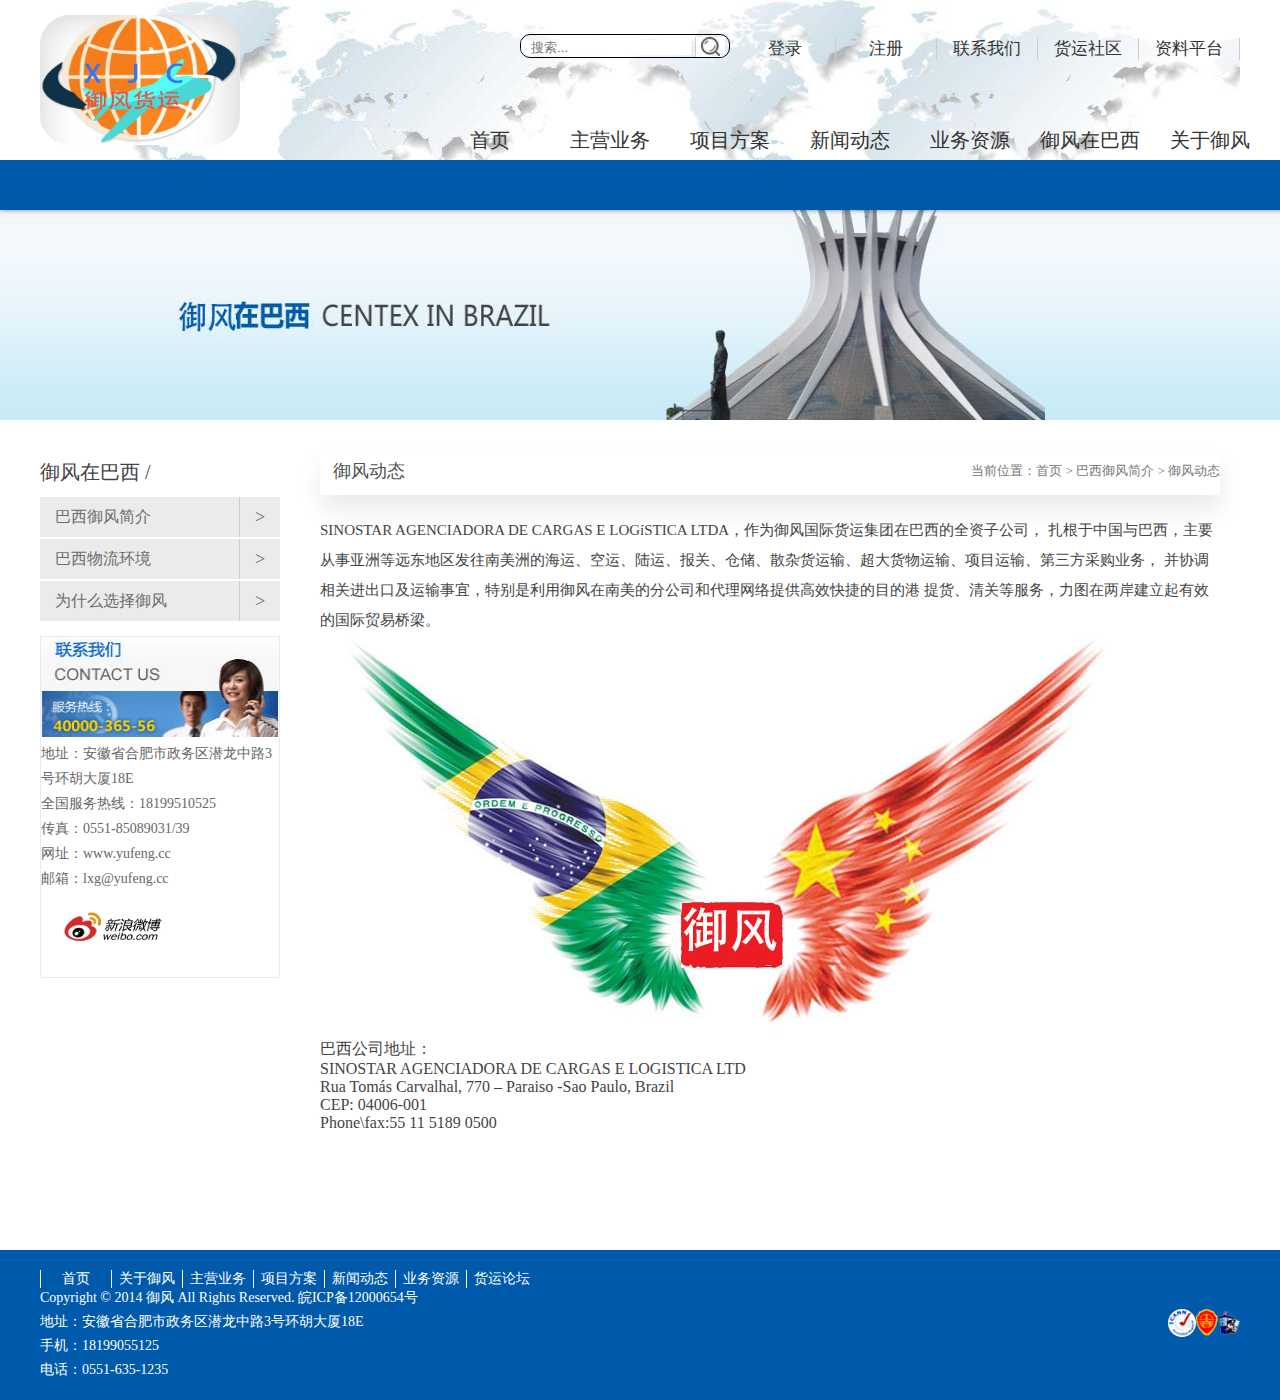
<file: sindrtn.html>
<!doctype html>
<html>
<head>
<meta charset="utf-8">
<title>御风在巴西</title>
<link rel="stylesheet" type="text/css" href="css/brazil.css">
</head>
<body>
<header>
   <div class="head">
       <img src="img/logo.jpg" class="img"> 
       <p class="p">
           <input type="text" placeholder="搜索..." class="int">
           <button type="button" class="but"><a href=""><img src="img/12.png" class="img-bu"></a></button>
       </p>
       <ul class="ul">
           <li><a href="#">资料平台</a></li>
           <li><a href="#">货运社区</a></li>
           <li><a href="#">联系我们</a></li>
           <li><a href="#">注册</a></li>
           <li><a href="#">登录</a></li>
       </ul>
       <div class="div-ul1">
         <ul class="ul1">
           <li>
               <a href="womenyi.html">
                   <div class="li-xia">
                    关于御风
                    <div class="ul1-cai">
                        <ul>
                            <li>合肥（总部）</li>
                            <li>企业文化</li>
                            <li>人才招聘</li>  
                            <li>联系我们</li>
                            <li>上海御风</li>
                            <li>天津御风</li>
                            <li>大连御风</li>
                            <li>广州御风</li>
                            <li>厦门御风</li>
                        </ul>
                        <div class="div-ip"> 
                           <img src="img/men.jpg" class="img-h">
                           <p>
                             &nbsp;&nbsp;&nbsp; &nbsp;第一批由中国外经贸部（现国家商务部）正式批准的一级国际货代之一，
                             中国国际货代协会的第一批会员，中国交通部注册的无船承运人。 
                             1994年成立至今，御风在全国拥有20个分支机 构，
                             覆盖了中国各大港口和沿海主要物流中心城市，在全球拥有3个分公司。
                             御风在全球100多个国家都有可靠代理与合作伙伴。
                           </p>
                        </div> 
                    </div>                    
                 </div>
                </a>
            </li> 
           <li>
               <a href="sindrtn.html">
                   <div class="li-xia">
                    御风在巴西
                    <div class="ul1-cai">
                        <ul>
                            <li>巴西忠进简介</li>
                            <li>巴西物流环境</li>
                            <li>为什么选择御风</li>  
                            
                        </ul>
                        <div class="div-ip"> 
                           <img src="img/baxi.jpg" class="img-h">
                           <p>
                             &nbsp;&nbsp;&nbsp; &nbsp;2012年，御风在巴西成立分公司并正式进入巴西这片神秘而又充满商机的市场，面对巴西复杂的税收环境，御风人经过多年的努力，终于建立一条中国与巴西经贸互通的友谊桥梁。
                           </p>
                        </div> 
                    </div>                    
                 </div>
                </a>
            </li>
           <li>
               <a href="resours.html">
                   <div class="li-xia">
                    业务资源
                    <div class="ul1-cai">
                        <ul>
                            <li>运价查询</li>
                            <li>文件下载</li>
                            <li>海关要求</li>  
                            <li>航贸信息</li>
                            
                        </ul>
                        <div class="div-ip"> 
                           <img src="img/guo.png" class="img-h">
                           <p>
                             &nbsp;&nbsp;&nbsp; &nbsp;御风物流成立于1994年，
                             是国家 经贸部批准的具有一级货运代理 权的专业化现代物流企...
                           </p>
                        </div> 
                    </div>                    
                 </div>
                </a>
            </li>
           <li>
               <a href="xinwen.html">
                   <div class="li-xia">
                    新闻动态
                    <div class="ul1-cai">
                        <ul>
                            <li>御风动态</li>
                            <li>行业资讯</li>
                            <li>魅力南美</li>  
                            <li>成功案例</li>
                            
                        </ul>
                        <div class="div-ip"> 
                           <img src="img/kou.jpg" class="img-h">
                           <p>
                             &nbsp;&nbsp;&nbsp; &nbsp;我们利用御风巴西分公司优势，
                             及时全面的更新巴西港口的政策法规和新闻动态，
                             使国内客户能够全面的了解巴西动态，
                             致力于搭建中国和巴西的合作桥梁。
                           </p>
                        </div> 
                    </div>                    
                 </div>
                </a>
            </li>
           <li>
               <a href="projsect.html">
                   <div class="li-xia">
                    项目方案
                    <div class="ul1-cai">
                        <ul>
                            <li>展览物流</li>
                            <li>企业物流</li>
                            <li>供应链物流</li>  
                            <li>危险品运输</li>
            
                        </ul>
                        <div class="div-ip"> 
                           <img src="img/tao.jpg" class="img-h">
                           <p>
                             &nbsp;&nbsp;&nbsp; &nbsp;御风物流成立于1994年，
                             是国家 经贸部批准的具有一级货运代理 权的专业化现代物流企...
                           </p>
                        </div> 
                    </div>                    
                 </div>
                </a>
            </li>
           <li>
               <a href="business.html">
                 <div class="li-xia">
                    主营业务
                    <div class="ul1-cai">
                        <ul>
                            <li>海运进出口业务</li>
                            <li>空运业务</li>
                            <li>集卡拖车</li>  
                            <li>报关服务</li>
                            <li>仓储服务</li>
                            <li>港口查询</li>
                            <li>E邮宝</li>
                            <li>巴西保税库</li>
                            <li>海外仓</li>
                        </ul>
                        <div class="div-ip"> 
                           <img src="img/hlk.jpg" class="img-h">
                           <p>
                             &nbsp;&nbsp;&nbsp; &nbsp;御风国际货运通过多层次服务，
                            助客户畅通全球各个港口，
                            特别是我们的强项航线-拉丁美洲。
                            我们运用强大的网路和先进的系统，
                            为客户量身打造一级的物流解决方案，
                            全面迎合客户的海运需要。      
                           </p>
                        </div> 
                    </div>                    
                 </div>
              </a>
            </li>
           <li><a href="index.html">首页</a></li>
         </ul>
       </div>
   </div>
</header>
<div class="bei"></div>
<div class="all">
    
</div>
<div class="div-ye">
    <div class="div-zu">
         <p class="p-z"> 御风在巴西 /</p>
         <ul>
             <li>巴西御风简介<p>></p></li>
             <li>巴西物流环境<p>></p></li>    
             <li>为什么选择御风<p>></p></li> 
         </ul>
         <div class="div-di">
             <img src="img/lian.jpg" class="img-l">
             <p>地址：安徽省合肥市政务区潜龙中路3号环胡大厦18E</p>
             <p>全国服务热线：18199510525</p>
             <p>传真：0551-85089031/39</p>
             <p>网址：www.yufeng.cc</p>
             <p>邮箱：lxg@yufeng.cc</p>
             <img src="img/xin.jpg" class="img-x">
         </div>
    </div>   
    <div class="div-yu">
         <div class="div-ha">
              <p class="p-h">御风动态</p>
              <p class="p-d">当前位置：<span>首页</span > > <span>巴西御风简介</span > > <span>御风动态</span> </p>
         </div>
         <div class="div-nei">
           <p class="p-si">SINOSTAR AGENCIADORA DE CARGAS E LOGíSTICA LTDA，作为御风国际货运集团在巴西的全资子公司，
               扎根于中国与巴西，主要从事亚洲等远东地区发往南美洲的海运、空运、陆运、报关、仓储、散杂货运输、超大货物运输、项目运输、第三方采购业务，
               并协调相关进出口及运输事宜，特别是利用御风在南美的分公司和代理网络提供高效快捷的目的港  提货、清关等服务，力图在两岸建立起有效的国际贸易桥梁。
           </p>
           <img src="img/fei.jpg">
           <p>巴西公司地址：</p>
           <p> SINOSTAR AGENCIADORA DE CARGAS E LOGISTICA LTD</p>
           <p>Rua Tomás Carvalhal, 770 – Paraiso -Sao Paulo, Brazil</p>
           <p> CEP: 04006-001</p>
           <p> Phone\fax:55 11 5189 0500</p>
         </div>
    </div>
</div>
<div class="foot">
    <div class="foot-div">
          <ul>
              <li><a href="">首页</a></li>
              <li><a href="">关于御风</a></li>
              <li><a href="">主营业务</a></li>
              <li><a href="">项目方案</a></li>
              <li><a href="">新闻动态</a></li>
              <li><a href="">业务资源</a></li>
              <li><a href="">货运论坛</a></li>
          </ul><br>
          <p>Copyright © 2014 御风 All Rights Reserved.  皖ICP备12000654号 </p>
          <p>地址：安徽省合肥市政务区潜龙中路3号环胡大厦18E</p>
          <p>手机：18199055125</p>
          <p>电话：0551-635-1235</p>
          <img src="img/21.png">
          <img src="img/20.png">
          <img src="img/19.png">
    </div>
</div>









</body>
</html>
</file>
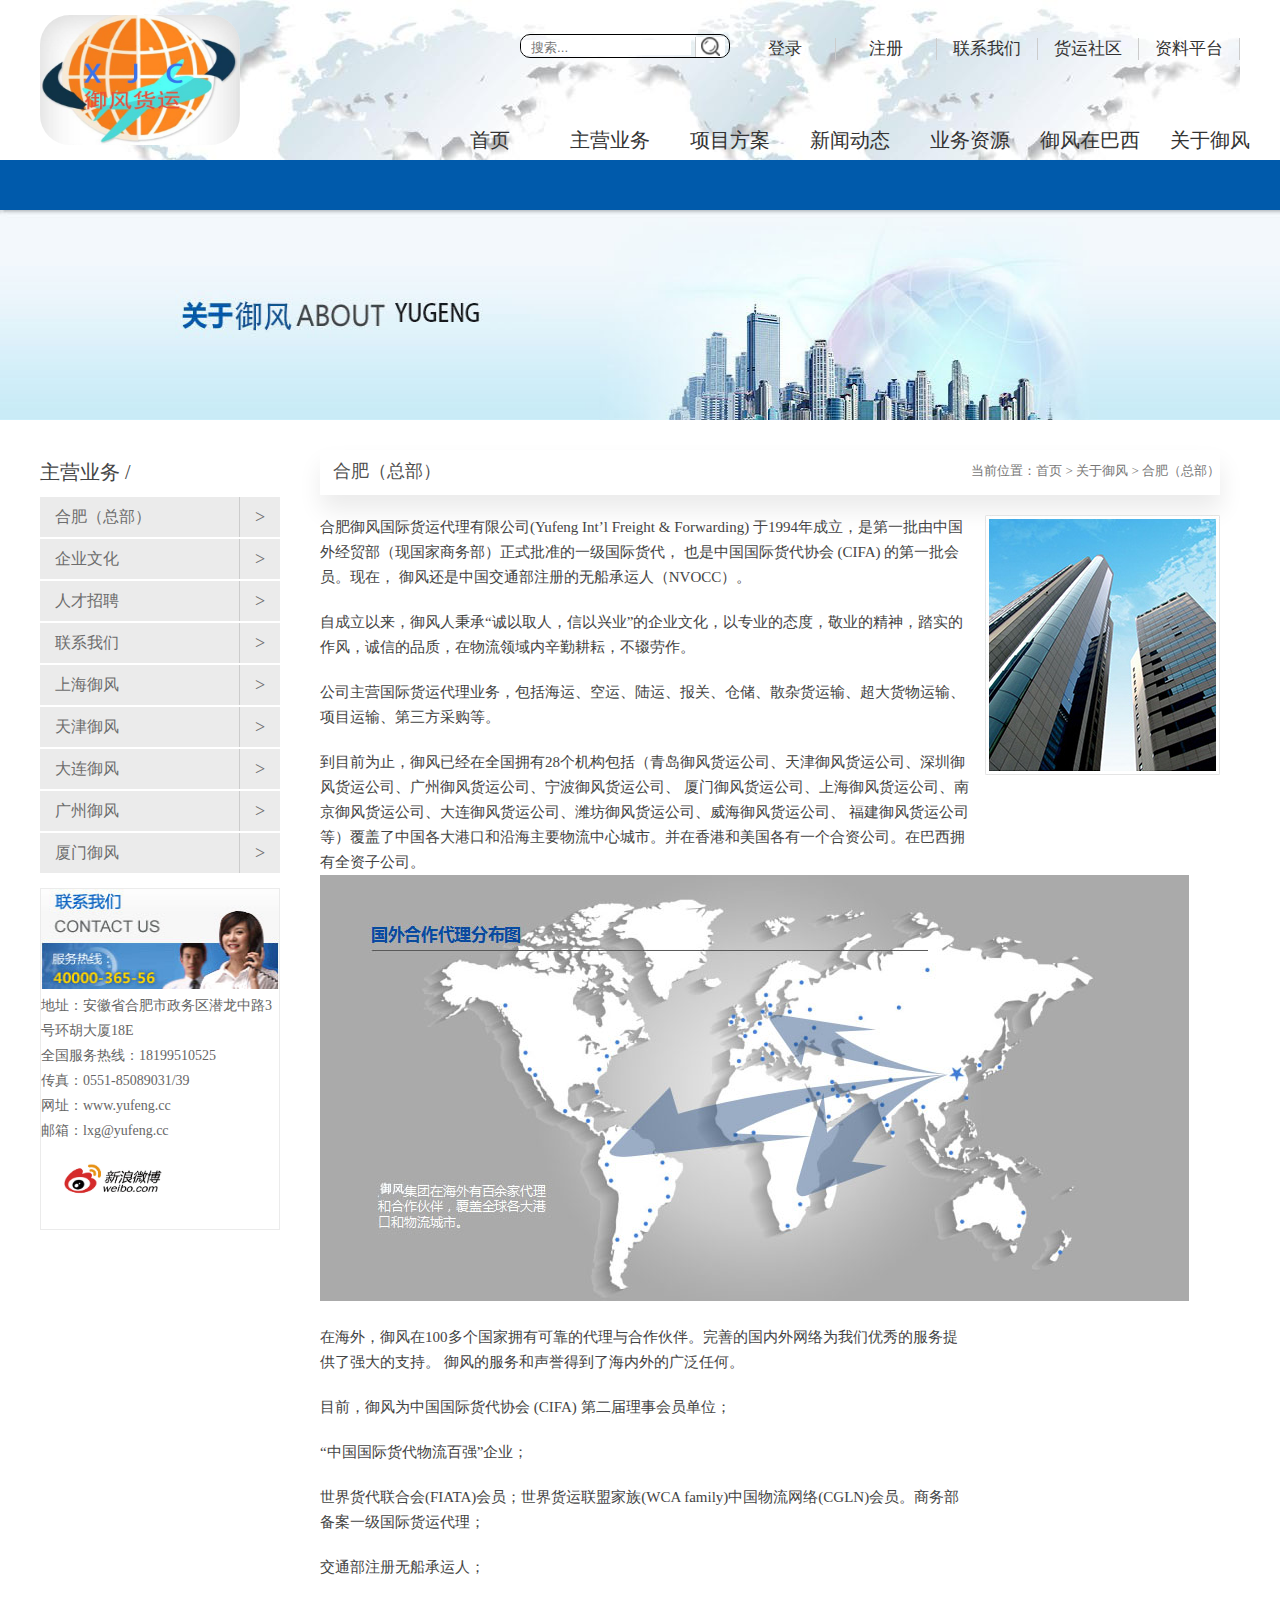
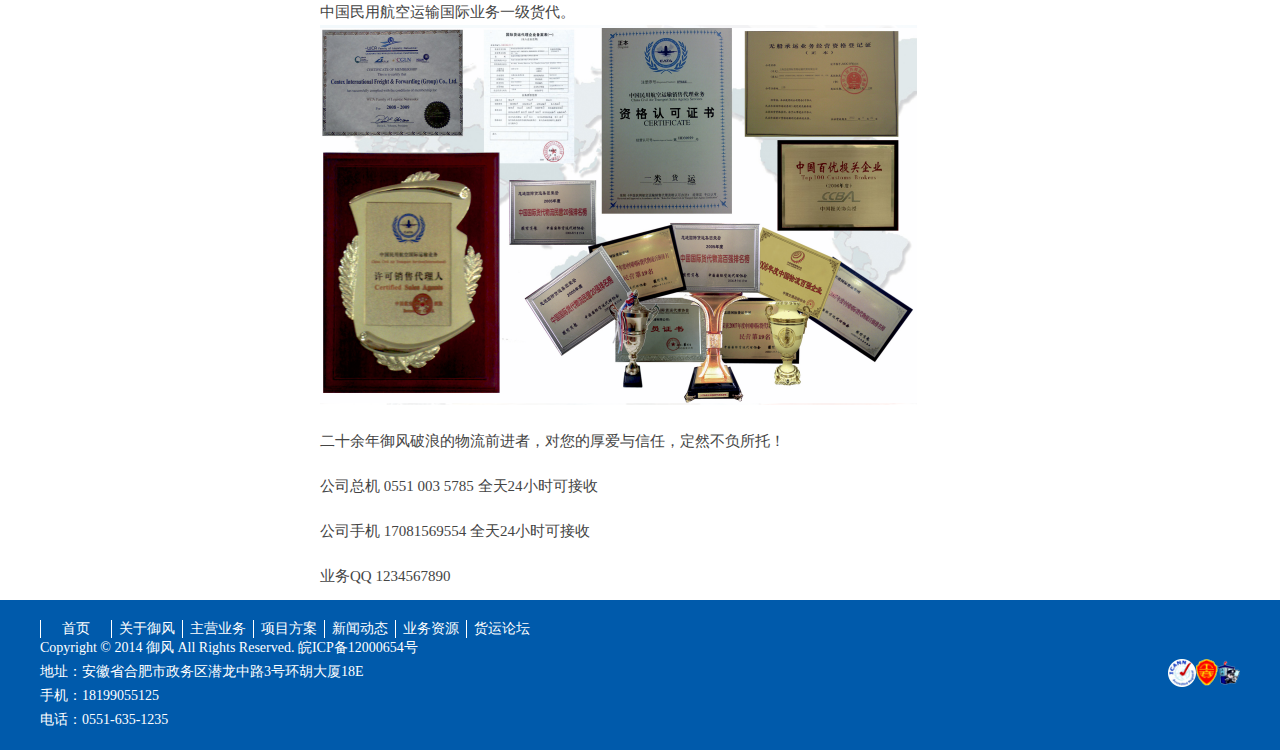
<file: womenyi.html>
<!doctype html>
<html>
<head>
<meta charset="utf-8">
<title>关于御风</title>
<link rel="stylesheet" type="text/css" href="css/womene.css">
</head>
<body>
<header>
   <div class="head">
       <img src="img/logo.jpg" class="img"> 
       <p class="p">
           <input type="text" placeholder="搜索..." class="int">
           <button type="button" class="but"><a href=""><img src="img/12.png" class="img-bu"></a></button>
       </p>
       <ul class="ul">
           <li><a href="#">资料平台</a></li>
           <li><a href="#">货运社区</a></li>
           <li><a href="#">联系我们</a></li>
           <li><a href="#">注册</a></li>
           <li><a href="#">登录</a></li>
       </ul>
       <div class="div-ul1">
         <ul class="ul1">
           <li>
               <a href="womenyi.html">
                   <div class="li-xia">
                    关于御风
                    <div class="ul1-cai">
                        <ul>
                            <li>合肥（总部）</li>
                            <li>企业文化</li>
                            <li>人才招聘</li>  
                            <li>联系我们</li>
                            <li>上海御风</li>
                            <li>天津御风</li>
                            <li>大连御风</li>
                            <li>广州御风</li>
                            <li>厦门御风</li>
                        </ul>
                        <div class="div-ip"> 
                           <img src="img/men.jpg" class="img-h">
                           <p>
                             &nbsp;&nbsp;&nbsp; &nbsp;第一批由中国外经贸部（现国家商务部）正式批准的一级国际货代之一，
                             中国国际货代协会的第一批会员，中国交通部注册的无船承运人。 
                             1994年成立至今，御风在全国拥有20个分支机 构，
                             覆盖了中国各大港口和沿海主要物流中心城市，在全球拥有3个分公司。
                             御风在全球100多个国家都有可靠代理与合作伙伴。
                           </p>
                        </div> 
                    </div>                    
                 </div>
                </a>
            </li> 
           <li>
               <a href="sindrtn.html">
                   <div class="li-xia">
                    御风在巴西
                    <div class="ul1-cai">
                        <ul>
                            <li>巴西忠进简介</li>
                            <li>巴西物流环境</li>
                            <li>为什么选择御风</li>  
                            
                        </ul>
                        <div class="div-ip"> 
                           <img src="img/baxi.jpg" class="img-h">
                           <p>
                             &nbsp;&nbsp;&nbsp; &nbsp;2012年，御风在巴西成立分公司并正式进入巴西这片神秘而又充满商机的市场，面对巴西复杂的税收环境，御风人经过多年的努力，终于建立一条中国与巴西经贸互通的友谊桥梁。
                           </p>
                        </div> 
                    </div>                    
                 </div>
                </a>
            </li>
           <li>
               <a href="resours.html">
                   <div class="li-xia">
                    业务资源
                    <div class="ul1-cai">
                        <ul>
                            <li>运价查询</li>
                            <li>文件下载</li>
                            <li>海关要求</li>  
                            <li>航贸信息</li>
                            
                        </ul>
                        <div class="div-ip"> 
                           <img src="img/guo.png" class="img-h">
                           <p>
                             &nbsp;&nbsp;&nbsp; &nbsp;御风物流成立于1994年，
                             是国家 经贸部批准的具有一级货运代理 权的专业化现代物流企...
                           </p>
                        </div> 
                    </div>                    
                 </div>
                </a>
            </li>
           <li>
               <a href="xinwen.html">
                   <div class="li-xia">
                    新闻动态
                    <div class="ul1-cai">
                        <ul>
                            <li>御风动态</li>
                            <li>行业资讯</li>
                            <li>魅力南美</li>  
                            <li>成功案例</li>
                            
                        </ul>
                        <div class="div-ip"> 
                           <img src="img/kou.jpg" class="img-h">
                           <p>
                             &nbsp;&nbsp;&nbsp; &nbsp;我们利用御风巴西分公司优势，
                             及时全面的更新巴西港口的政策法规和新闻动态，
                             使国内客户能够全面的了解巴西动态，
                             致力于搭建中国和巴西的合作桥梁。
                           </p>
                        </div> 
                    </div>                    
                 </div>
                </a>
            </li>
           <li>
               <a href="projsect.html">
                   <div class="li-xia">
                    项目方案
                    <div class="ul1-cai">
                        <ul>
                            <li>展览物流</li>
                            <li>企业物流</li>
                            <li>供应链物流</li>  
                            <li>危险品运输</li>
            
                        </ul>
                        <div class="div-ip"> 
                           <img src="img/tao.jpg" class="img-h">
                           <p>
                             &nbsp;&nbsp;&nbsp; &nbsp;御风物流成立于1994年，
                             是国家 经贸部批准的具有一级货运代理 权的专业化现代物流企...
                           </p>
                        </div> 
                    </div>                    
                 </div>
                </a>
            </li>
           <li>
               <a href="business.html">
                 <div class="li-xia">
                    主营业务
                    <div class="ul1-cai">
                        <ul>
                            <li>海运进出口业务</li>
                            <li>空运业务</li>
                            <li>集卡拖车</li>  
                            <li>报关服务</li>
                            <li>仓储服务</li>
                            <li>港口查询</li>
                            <li>E邮宝</li>
                            <li>巴西保税库</li>
                            <li>海外仓</li>
                        </ul>
                        <div class="div-ip"> 
                           <img src="img/hlk.jpg" class="img-h">
                           <p>
                             &nbsp;&nbsp;&nbsp; &nbsp;御风国际货运通过多层次服务，
                            助客户畅通全球各个港口，
                            特别是我们的强项航线-拉丁美洲。
                            我们运用强大的网路和先进的系统，
                            为客户量身打造一级的物流解决方案，
                            全面迎合客户的海运需要。      
                           </p>
                        </div> 
                    </div>                    
                 </div>
              </a>
            </li>
           <li><a href="index.html">首页</a></li>
         </ul>
       </div>
   </div>
</header>
<div class="bei"></div>
<div class="all">
    
</div>
<div class="div-ye">
    <div class="div-zu">
         <p class="p-z">主营业务 /</p>
         <ul>
             <li>合肥（总部）<p>></p></li>
             <li>企业文化<p>></p></li>   
             <li>人才招聘<p>></p></li> 
             <li>联系我们<p>></p></li> 
             <li>上海御风<p>></p></li> 
             <li>天津御风<p>></p></li> 
             <li>大连御风<p>></p></li> 
             <li>广州御风<p>></p></li> 
             <li>厦门御风<p>></p></li> 
         </ul>
         <div class="div-di">
             <img src="img/lian.jpg" class="img-l">
             <p>地址：安徽省合肥市政务区潜龙中路3号环胡大厦18E</p>
             <p>全国服务热线：18199510525</p>
             <p>传真：0551-85089031/39</p>
             <p>网址：www.yufeng.cc</p>
             <p>邮箱：lxg@yufeng.cc</p>
             <img src="img/xin.jpg" class="img-x">
         </div>
    </div>
    <div class="div-yu">
         <div class="div-ha">
              <p class="p-h">合肥（总部）</p>
              <p class="p-d">当前位置：<span>首页</span > > <span>关于御风</span > > <span>合肥（总部）</span> </p>
         </div>
         <div class="div-nei">
             <p class="p-yu">合肥御风国际货运代理有限公司(Yufeng Int’l Freight & Forwarding) 于1994年成立，是第一批由中国外经贸部（现国家商务部）正式批准的一级国际货代，
                 也是中国国际货代协会 (CIFA) 的第一批会员。现在，
                 御风还是中国交通部注册的无船承运人（NVOCC）。
             </p>
             <img src="img/abot.jpg" class="img-sh">
             <p class="p-yu">
                自成立以来，御风人秉承“诚以取人，信以兴业”的企业文化，以专业的态度，敬业的精神，踏实的作风，诚信的品质，在物流领域内辛勤耕耘，不辍劳作。
             </p>
             <p class="p-yu">
                公司主营国际货运代理业务，包括海运、空运、陆运、报关、仓储、散杂货运输、超大货物运输、项目运输、第三方采购等。
             </p>
             <p class="p-yu">
                到目前为止，御风已经在全国拥有28个机构包括（青岛御风货运公司、天津御风货运公司、深圳御风货运公司、广州御风货运公司、宁波御风货运公司、
                厦门御风货运公司、上海御风货运公司、南京御风货运公司、大连御风货运公司、潍坊御风货运公司、威海御风货运公司、
                福建御风货运公司等）覆盖了中国各大港口和沿海主要物流中心城市。并在香港和美国各有一个合资公司。在巴西拥有全资子公司。
             </p>
             <img src="img/feibu.jpg">
             <p class="p-yu">
                在海外，御风在100多个国家拥有可靠的代理与合作伙伴。完善的国内外网络为我们优秀的服务提供了强大的支持。 御风的服务和声誉得到了海内外的广泛任何。
             </p>
             <p class="p-yu">
                目前，御风为中国国际货代协会 (CIFA) 第二届理事会员单位；
             </p>
              <p class="p-yu">
                “中国国际货代物流百强”企业；
             </p>
              <p class="p-yu">
                世界货代联合会(FIATA)会员；世界货运联盟家族(WCA family)中国物流网络(CGLN)会员。商务部备案一级国际货运代理；
             </p>
              <p class="p-yu">
                 交通部注册无船承运人；
             </p>
              <p class="p-yu">
                 中国民用航空运输国际业务一级货代。
             </p>
             <img src="img/zhen.png">
             <p class="p-yu">
                 二十余年御风破浪的物流前进者，对您的厚爱与信任，定然不负所托！ 
             </p>
              <p class="p-yu">
                 公司总机 0551 003 5785  全天24小时可接收
             </p>
             <p class="p-yu">
                 公司手机 17081569554   全天24小时可接收
             </p>
             <p class="p-yu">
                 业务QQ   1234567890
             </p>
         </div>
    </div>
</div>
<div class="foot">
    <div class="foot-div">
          <ul>
              <li><a href="">首页</a></li>
              <li><a href="">关于御风</a></li>
              <li><a href="">主营业务</a></li>
              <li><a href="">项目方案</a></li>
              <li><a href="">新闻动态</a></li>
              <li><a href="">业务资源</a></li>
              <li><a href="">货运论坛</a></li>
          </ul><br>
          <p>Copyright © 2014 御风 All Rights Reserved.  皖ICP备12000654号 </p>
          <p>地址：安徽省合肥市政务区潜龙中路3号环胡大厦18E</p>
          <p>手机：18199055125</p>
          <p>电话：0551-635-1235</p>
          <img src="img/21.png">
          <img src="img/20.png">
          <img src="img/19.png">
    </div>
</div>

</body>
</html>
</file>
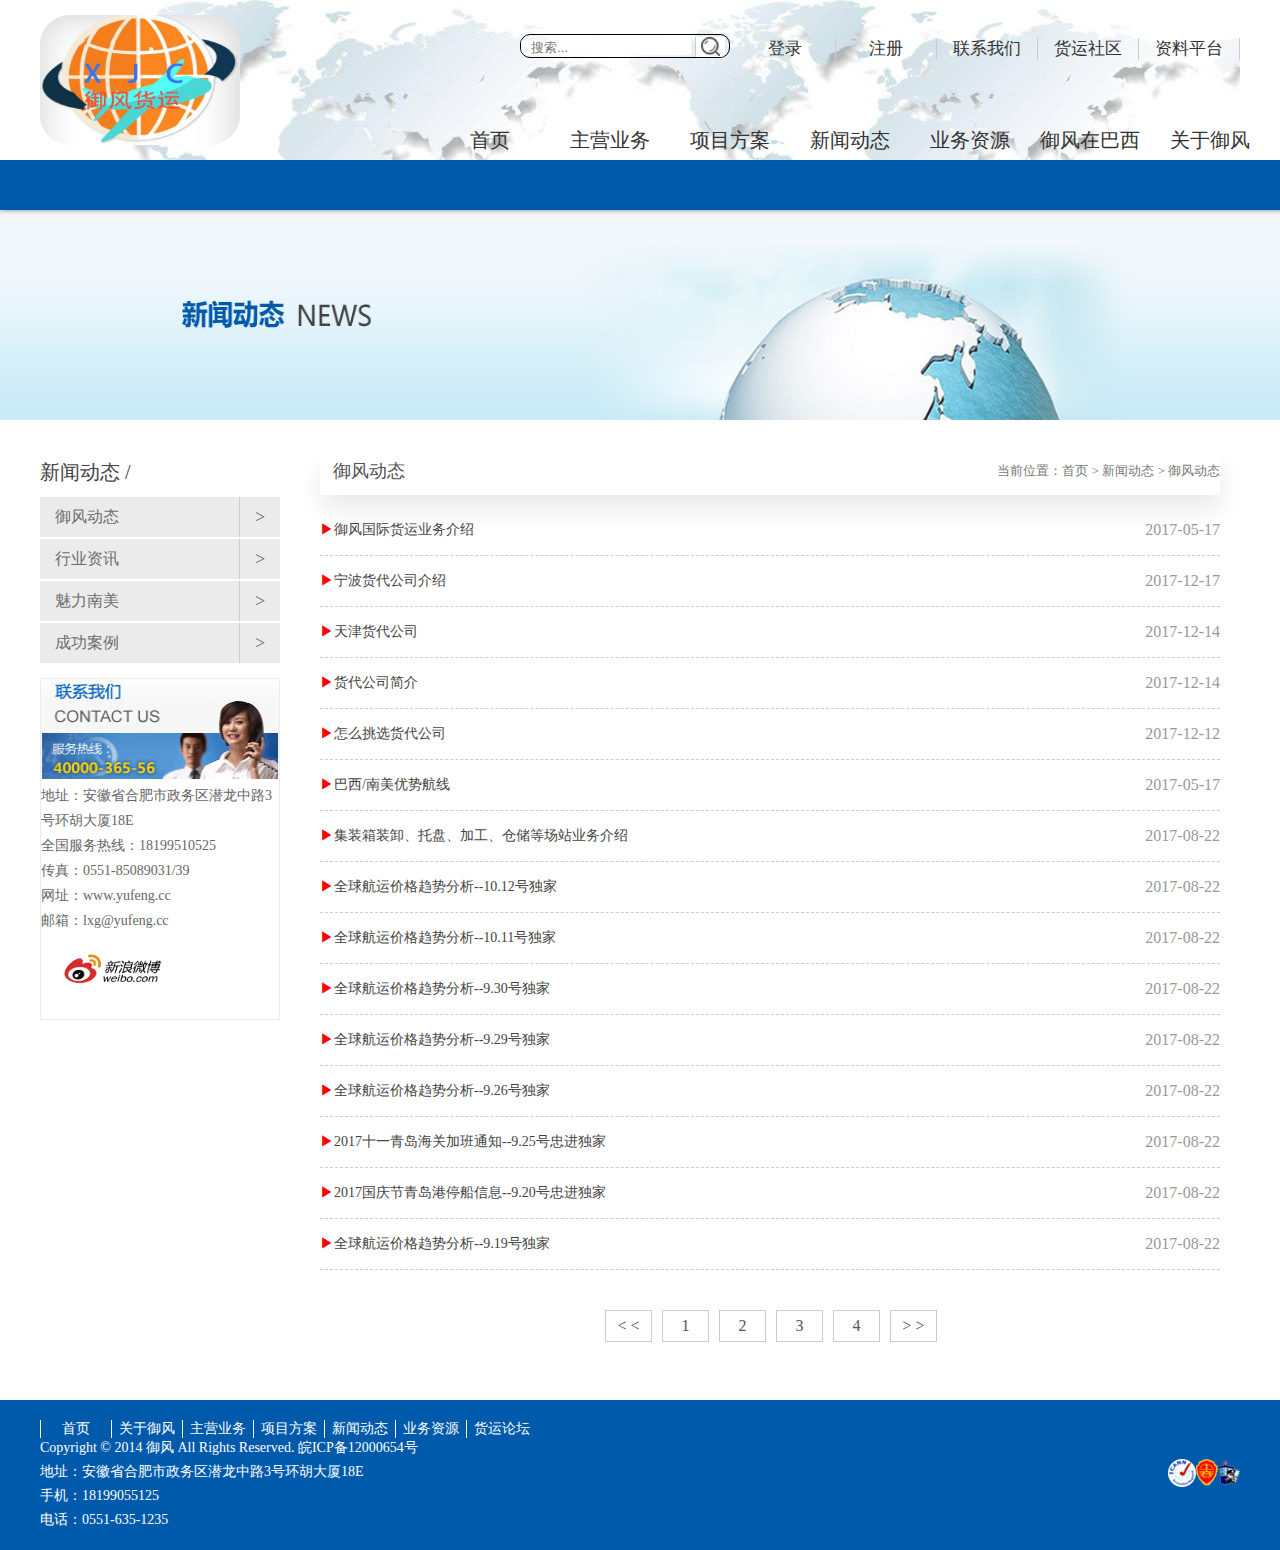
<file: xinwen.html>
<!doctype html>
<html>
<head>
<meta charset="utf-8">
<title>新闻动态</title>
<link rel="stylesheet" type="text/css" href="css/newse.css">
</head>
<body>
<header>
   <div class="head">
       <img src="img/logo.jpg" class="img"> 
       <p class="p">
           <input type="text" placeholder="搜索..." class="int">
           <button type="button" class="but"><a href=""><img src="img/12.png" class="img-bu"></a></button>
       </p>
       <ul class="ul">
           <li><a href="#">资料平台</a></li>
           <li><a href="#">货运社区</a></li>
           <li><a href="#">联系我们</a></li>
           <li><a href="#">注册</a></li>
           <li><a href="#">登录</a></li>
       </ul>
       <div class="div-ul1">
         <ul class="ul1">
           <li>
               <a href="womenyi.html">
                   <div class="li-xia">
                    关于御风
                    <div class="ul1-cai">
                        <ul>
                            <li>合肥（总部）</li>
                            <li>企业文化</li>
                            <li>人才招聘</li>  
                            <li>联系我们</li>
                            <li>上海御风</li>
                            <li>天津御风</li>
                            <li>大连御风</li>
                            <li>广州御风</li>
                            <li>厦门御风</li>
                        </ul>
                        <div class="div-ip"> 
                           <img src="img/men.jpg" class="img-h">
                           <p>
                             &nbsp;&nbsp;&nbsp; &nbsp;第一批由中国外经贸部（现国家商务部）正式批准的一级国际货代之一，
                             中国国际货代协会的第一批会员，中国交通部注册的无船承运人。 
                             1994年成立至今，御风在全国拥有20个分支机 构，
                             覆盖了中国各大港口和沿海主要物流中心城市，在全球拥有3个分公司。
                             御风在全球100多个国家都有可靠代理与合作伙伴。
                           </p>
                        </div> 
                    </div>                    
                 </div>
                </a>
            </li> 
           <li>
               <a href="sindrtn.html">
                   <div class="li-xia">
                    御风在巴西
                    <div class="ul1-cai">
                        <ul>
                            <li>巴西忠进简介</li>
                            <li>巴西物流环境</li>
                            <li>为什么选择御风</li>  
                            
                        </ul>
                        <div class="div-ip"> 
                           <img src="img/baxi.jpg" class="img-h">
                           <p>
                             &nbsp;&nbsp;&nbsp; &nbsp;2012年，御风在巴西成立分公司并正式进入巴西这片神秘而又充满商机的市场，面对巴西复杂的税收环境，御风人经过多年的努力，终于建立一条中国与巴西经贸互通的友谊桥梁。
                           </p>
                        </div> 
                    </div>                    
                 </div>
                </a>
            </li>
           <li>
               <a href="resours.html">
                   <div class="li-xia">
                    业务资源
                    <div class="ul1-cai">
                        <ul>
                            <li>运价查询</li>
                            <li>文件下载</li>
                            <li>海关要求</li>  
                            <li>航贸信息</li>
                            
                        </ul>
                        <div class="div-ip"> 
                           <img src="img/guo.png" class="img-h">
                           <p>
                             &nbsp;&nbsp;&nbsp; &nbsp;御风物流成立于1994年，
                             是国家 经贸部批准的具有一级货运代理 权的专业化现代物流企...
                           </p>
                        </div> 
                    </div>                    
                 </div>
                </a>
            </li>
           <li>
               <a href="xinwen.html">
                   <div class="li-xia">
                    新闻动态
                    <div class="ul1-cai">
                        <ul>
                            <li>御风动态</li>
                            <li>行业资讯</li>
                            <li>魅力南美</li>  
                            <li>成功案例</li>
                            
                        </ul>
                        <div class="div-ip"> 
                           <img src="img/kou.jpg" class="img-h">
                           <p>
                             &nbsp;&nbsp;&nbsp; &nbsp;我们利用御风巴西分公司优势，
                             及时全面的更新巴西港口的政策法规和新闻动态，
                             使国内客户能够全面的了解巴西动态，
                             致力于搭建中国和巴西的合作桥梁。
                           </p>
                        </div> 
                    </div>                    
                 </div>
                </a>
            </li>
           <li>
               <a href="projsect.html">
                   <div class="li-xia">
                    项目方案
                    <div class="ul1-cai">
                        <ul>
                            <li>展览物流</li>
                            <li>企业物流</li>
                            <li>供应链物流</li>  
                            <li>危险品运输</li>
            
                        </ul>
                        <div class="div-ip"> 
                           <img src="img/tao.jpg" class="img-h">
                           <p>
                             &nbsp;&nbsp;&nbsp; &nbsp;御风物流成立于1994年，
                             是国家 经贸部批准的具有一级货运代理 权的专业化现代物流企...
                           </p>
                        </div> 
                    </div>                    
                 </div>
                </a>
            </li>
           <li>
               <a href="business.html">
                 <div class="li-xia">
                    主营业务
                    <div class="ul1-cai">
                        <ul>
                            <li>海运进出口业务</li>
                            <li>空运业务</li>
                            <li>集卡拖车</li>  
                            <li>报关服务</li>
                            <li>仓储服务</li>
                            <li>港口查询</li>
                            <li>E邮宝</li>
                            <li>巴西保税库</li>
                            <li>海外仓</li>
                        </ul>
                        <div class="div-ip"> 
                           <img src="img/hlk.jpg" class="img-h">
                           <p>
                             &nbsp;&nbsp;&nbsp; &nbsp;御风国际货运通过多层次服务，
                            助客户畅通全球各个港口，
                            特别是我们的强项航线-拉丁美洲。
                            我们运用强大的网路和先进的系统，
                            为客户量身打造一级的物流解决方案，
                            全面迎合客户的海运需要。      
                           </p>
                        </div> 
                    </div>                    
                 </div>
              </a>
            </li>
           <li><a href="index.html">首页</a></li>
         </ul>
       </div>
   </div>
</header>
<div class="bei"></div>
<div class="all">
    
</div>
<div class="div-ye">
    <div class="div-zu">
         <p class="p-z">新闻动态  /</p>
         <ul>
             <li>御风动态<p>></p></li>
             <li>行业资讯<p>></p></li>   
             <li>魅力南美<p>></p></li> 
             <li>成功案例<p>></p></li> 
         </ul>
         <div class="div-di">
             <img src="img/lian.jpg" class="img-l">
             <p>地址：安徽省合肥市政务区潜龙中路3号环胡大厦18E</p>
             <p>全国服务热线：18199510525</p>
             <p>传真：0551-85089031/39</p>
             <p>网址：www.yufeng.cc</p>
             <p>邮箱：lxg@yufeng.cc</p>
             <img src="img/xin.jpg" class="img-x">
         </div>
    </div>   
<div class="div-yu">
         <div class="div-ha">
              <p class="p-h">御风动态</p>
              <p class="p-d">当前位置：<span>首页</span > > <span>新闻动态</span > > <span>御风动态</span> </p>
         </div>
         <div class="div-nei">
            <div class="div-p">
              <p class="p-n"><span>▶</span>御风国际货运业务介绍</p>
              <p class="p-e">2017-05-17</p>
            </div> 
            <div class="div-p">
              <p class="p-n"><span>▶</span>宁波货代公司介绍</p>
              <p class="p-e">2017-12-17</p>
            </div> 
            <div class="div-p">
              <p class="p-n"><span>▶</span>天津货代公司</p>
              <p class="p-e">2017-12-14</p>
            </div> 
            <div class="div-p">
              <p class="p-n"><span>▶</span>货代公司简介</p>
              <p class="p-e">2017-12-14</p>
            </div> 
            <div class="div-p">
              <p class="p-n"><span>▶</span>怎么挑选货代公司</p>
              <p class="p-e">2017-12-12</p>
            </div> 
            <div class="div-p">
              <p class="p-n"><span>▶</span>巴西/南美优势航线</p>
              <p class="p-e">2017-05-17</p>
            </div> 
            <div class="div-p">
              <p class="p-n"><span>▶</span>集装箱装卸、托盘、加工、仓储等场站业务介绍</p>
              <p class="p-e">2017-08-22</p>
            </div>
            <div class="div-p">
              <p class="p-n"><span>▶</span>全球航运价格趋势分析--10.12号独家</p>
              <p class="p-e">2017-08-22</p>
            </div>
            <div class="div-p">
              <p class="p-n"><span>▶</span>全球航运价格趋势分析--10.11号独家</p>
              <p class="p-e">2017-08-22</p>
            </div> 
            <div class="div-p">
              <p class="p-n"><span>▶</span>全球航运价格趋势分析--9.30号独家</p>
              <p class="p-e">2017-08-22</p>
            </div>   
            <div class="div-p">
              <p class="p-n"><span>▶</span>全球航运价格趋势分析--9.29号独家</p>
              <p class="p-e">2017-08-22</p>
            </div> 
            <div class="div-p">
              <p class="p-n"><span>▶</span>全球航运价格趋势分析--9.26号独家</p>
              <p class="p-e">2017-08-22</p>
            </div> 
            <div class="div-p">
              <p class="p-n"><span>▶</span>2017十一青岛海关加班通知--9.25号忠进独家</p>
              <p class="p-e">2017-08-22</p>
            </div> 
            <div class="div-p">
              <p class="p-n"><span>▶</span>2017国庆节青岛港停船信息--9.20号忠进独家</p>
              <p class="p-e">2017-08-22</p>
            </div> 
            <div class="div-p">
              <p class="p-n"><span>▶</span>全球航运价格趋势分析--9.19号独家</p>
              <p class="p-e">2017-08-22</p>
            </div>
            <div class="div-xu">
                 <p> < < </p>
                 <p>1</p>
                 <p>2</p>
                 <p>3</p>
                 <p>4</p>
                 <p> > > </p>
            </div> 
         </div>
</div>
</div>
<div class="foot">
    <div class="foot-div">
          <ul>
              <li><a href="">首页</a></li>
              <li><a href="">关于御风</a></li>
              <li><a href="">主营业务</a></li>
              <li><a href="">项目方案</a></li>
              <li><a href="">新闻动态</a></li>
              <li><a href="">业务资源</a></li>
              <li><a href="">货运论坛</a></li>
          </ul><br>
          <p>Copyright © 2014 御风 All Rights Reserved.  皖ICP备12000654号 </p>
          <p>地址：安徽省合肥市政务区潜龙中路3号环胡大厦18E</p>
          <p>手机：18199055125</p>
          <p>电话：0551-635-1235</p>
          <img src="img/21.png">
          <img src="img/20.png">
          <img src="img/19.png">
    </div>
</div>
</body>
</html>
</file>
<file: css/style.css>
@charset "utf-8";
*{
    margin: 0;
    padding: 0;
}
body{
    width: 100%;
    height: 100%;
    margin: auto;
}
header{
    width: 100%;
    height: 160px;
    background: #fff;
    
}
.head{
    width: 63.2%;
    height: 160px;
    margin: 0px auto;
    min-width: 1200px;
    font-family: "微软雅黑";
    background: url(../img/shijie.jpg);
}
.img{
    width: 200px;
    height: 130px;
    border-radius: 30px;
    position: relative;
    top: 15px;
}
.p{
    width:208px;
    height: 22px;
    border: 1px solid #000;
    border-radius: 10px;
    overflow: hidden;
    position: relative;
    left: 480px;
    top: -100px;
}
.int{
    width: 160px;
    border:none;
    outline: none;
    padding: 0 0 0 10px;
    position: relative;
    top: -4px;
}
.but{
    width: 30px;
    height: 20px;
    background: #fff;
    border: none;
    border-left:1px solid #ccc; 
    margin-top: 2px;
    outline: none;
}
.img-bu{
    width: 19px;
    height: 19px;
    
}
.ul li{
    width: 100px;
    height: 22px;
    border-right: 1px solid #ccc;
    list-style: none;
    float: right;
    line-height: 22px;
    text-align: center;
    position: relative;
    top: -120px;
    color: #333;
    font-size: 17px;
}
.ul li a{
    color: #333;
    text-decoration:none;
}
.ul li a:hover{
    color: red;
}
.div-ul1{
    width: 1230px;
    height: 76px;
    position: absolute;
    top: 100px;
}
.ul1 li{
    width: 120px;
    height: 35px;
    list-style: none;
    float:right;
    line-height: 30px;
    text-align: center;
    position: relative;
    top: 25px;       
    color: #333;
    font-size: 20px;
    cursor: pointer;
}
.ul1 li a{
    color: #333;
    text-decoration:none;
}
.ul1 li a:hover{
    color: red;
}
.li-xia{
    margin: auto;
}
.ul1-cai{
    width: 320px;
    height: 0px;
    background: #fff;
    position: absolute;
    top: 40px;
    z-index: 100;
    transition: 0.5s;
    overflow: hidden;
}
.ul1 li:hover .ul1-cai{
    height: 350px;
   cursor: pointer;
}
.ul1-cai ul{
    width: 85px;
    height: 350px;
    background: #f0f0f0;
    list-style: none;
    position: absolute;   
    padding: 3px 14px 4px 14px;
}
.ul1-cai ul li{
    width: 95px;
    height: 33px;
    color: #333;
    position: relative;
    border-bottom: 1px solid #ccc;
    top: 10px;
    left: 5px;
    font-size: 13px;
    text-align: left;
}
.ul1-cai ul li:hover{
    color: red;
}
.div-ip{
    width: 190px;
    height: 320px;
    position: relative;
    left: 120px;
}
.div-ip p{
    font-size: 14px;
    color: #333;
    text-align: left;
}
.img-h{
    width:180px;
    height:75px;
    margin: 10px 5px;  
}

.bei{
    width: 100%;
    height: 50px;
    background: #005aab;
}
.all{
     width:100%;
     height:400px;
     min-width: 1200px;
     margin:0 auto;
     position:relative;
     animation: mymove 20s infinite;
        }
@keyframes mymove{
    0%{
        background: url(../img/wang.jpg);
        background-size: 100% 100%;
    }
    25%{
        background: url(../img/hai.jpg);
        background-size: 100% 100%;
    }
    50%{
        background: url(../img/he.png);
        background-size: 100% 100%;
    }
    75%{
        background: url(../img/zhu.jpg);
        background-size: 100% 100%;
    }
    100%{
        background: url(../img/tan.jpg);
        background-size: 100% 100%;
    }
}




.zhu{
    width: 1200px;
    height: 300px;
    margin: 60px auto;
    display: flex;
    justify-content: space-between;
}
.zhu-yu{
    width: 380px;
    height: 300px;
   
    float: left;
}
.div-hea{
    width: 100%;
    height: 40px;
    border-bottom: 1px solid #dcdcdc;

}
.p-y{
    width: 120px;
    height: 40px;
    background: #005aab;
    color: #fff;
    text-align: center;
    line-height: 40px;
    font-size: 17px;
    float: left;
}
.p-f{
    width: 80px;
    height: 40px;
    color: #555;
    float: right;
    text-align: center;
    line-height: 40px;
}
.p-f:hover{
    color: #005aab;
}
.div-nea{
    width: 100%;
    height: 140px;
}
.p-t{
    width: 140px;
    height: 100px;
    border: 1px solid #ccc;
    margin-top: 15px;
}
.img-l{
    width: 140px;
    height: 100px;
    border-radius: 20px;
}
.div-nea span{
    float: right;
}
.p-s{
    position: relative;
    top: -100px;
    left: -10px;
    cursor: pointer;
}
.p-s:hover{
    color: #005aab;
}
.p-g{
    width: 210px;
    color: #999;
    position: relative;
    top:-95px;
    left: -10px;
    font-size: 14px;
}
.p-x{
    width: 80px;
    height: 25px;
    border: 1px solid #ccc;
    text-align: center;
    line-height: 25px;
    background: linear-gradient(#fff,#ccc);
    font-size: 13px;
    position: relative;
    top: -85px;
    left: -10px;
    cursor: pointer;
}
.div-p{
    width: 100%;
    height: 40px;
    border-bottom: 1px dashed #ccc;
    position: relative;
    top: -70px;
    display: flex;
    justify-content: space-between;
    align-items: center;
}
.p-n{
    font-size: 14px;
    color: #444;
    cursor: pointer;
}
.p-n:hover{
    color: #005aab;
}
.div-p span{
    color: red;
}
.p-h{
    float: right;
    color: #999;
}
.div-zhu{
    width: 1200px;
    height: 60px;
    border-bottom: 1px solid #ccc;
    margin: -50px auto;
    text-align: center;
}
.img-c{
    position: relative;
    top: 19px;
    left: -80px;
}
.div-zhu P{
    position: relative;
    left: 40px;
    top: -10px;
}
.div-zhu p span{
    color: #999;
}
.div-wu{
    width: 1200px;
    height: 100px;
    margin: 55px auto;
    display: flex;
    justify-content: space-around;
    align-items: center;
}
.p1{
    width: 87px;
    height: 87px;
    background: url(../img/1.jpg);
    cursor: pointer;
}
.p1:hover{
    background: url(../img/1-1.jpg);
}
.p2{
    width: 87px;
    height: 87px;
    background: url(../img/2.jpg);
    cursor: pointer;
}
.p2:hover{
    background: url(../img/2-2.jpg);
}
.p3{
    width: 87px;
    height: 87px;
    background: url(../img/3.jpg);
    cursor: pointer;
}
.p3:hover{
    background: url(../img/3-3.jpg);
}
.p4{
    width: 87px;
    height: 87px;
    background: url(../img/4.jpg);
    cursor: pointer;
}
.p4:hover{
    background: url(../img/4-4.jpg);
}
.p5{
    width: 87px;
    height: 87px;
    background: url(../img/5.jpg);
    cursor: pointer;
}
.p5:hover{
    background: url(../img/5-5.jpg);
}
.p6{
    width: 87px;
    height: 87px;
    background: url(../img/6.jpg);
    cursor: pointer;
}
.p6:hover{
    background: url(../img/6-6.jpg);
}
.p7{
    width: 87px;
    height: 87px;
    background: url(../img/7.png);
    cursor: pointer;
}
.p7:hover{
    background: url(../img/7-7.png);
}
.p8{
    width: 87px;
    height: 87px;
    background: url(../img/8.png);
    cursor: pointer;
}
.p8:hover{
    background: url(../img/8-8.png);
}
.p9{
    width: 87px;
    height: 87px;
    background: url(../img/9.png);
    cursor: pointer;
}
.p9:hover{
    background: url(../img/9-9.png);
}
.div-lun{
    width: 1200px;
    height: 740px;
    
    margin:-20px auto;
}
.lun-hea{
    width: 100%;
    height: 40px;
    border-bottom: 1px solid #ccc;
}
.p-l{
    width: 105px;
    height: 40px;
    background: #005aab;
    color: #fff;
    float: left;
    text-align: center;
    line-height: 40px;
    font-size: 17px;
    cursor: pointer;
}
.p-j{
    width: 90px;
    height: 32px;
    background: linear-gradient(#fff,#ccc);
    border: 1px solid #ccc;
    float: left;
    position: relative;
    top: 7px;
    left: 5px;
    text-align: center;
    line-height: 32px;
    font-size: 14px;
    color: #555;
}
.p-j:hover{
    width: 105px;
    height: 40px;
    background: #005aab;
    color: #fff;
    float: left;
    text-align: center;
    line-height: 40px;
    font-size: 17px;
    cursor: pointer;
    position: relative;
    top: 0px;
    border: none;
}
.lun-zhy{
    width: 100%;
    height: 40px;
    background: #f2f2f2;
    margin-top: 8px;
}
.p-z{
    height: 40px;
    float: left;
    margin-left: 16px;
    line-height: 40px;
    font-size: 15px;
    cursor: pointer;
}
.p-z:hover{
    color: #005aab;
}
.p-u{
    float: right;
    color: #999;
    margin-right: 16px;
    line-height: 40px;
}
.div-sha{
    width: 100%;
    height: 70px;
}
.p-a{
    margin-top: 10px;
    padding: 0 5px;
    line-height: 30px;
    font-size: 15px;
    color: #555;
    cursor: pointer;
}
.p-a:hover{
    color: #005aab;
}
.p-a span{
    color: red;
}
.p-q{
    width: 60px;
    height: 18px;
    background: #005aab;
    color: #fff;
    float: left;
    margin:11px 5px;
    font-size: 14px;
    text-align: center;

}
.foot{
    width: 100%;
    height: 150px;
    background: #005aab;
}
.foot-div{
    width: 1200px;
    height: 150px;
    margin: auto;
}
.foot-div ul li{
    width: 70px;
    height: 18px;
    border-left: 1px solid #fff;
    font-size: 14px;
    color: #fff;
    list-style: none;
    text-align: center;
    line-height: 18px;
    float: left;
    position: relative;
    top: 20px;
}
.foot-div ul li a{
    color: #fff;
    text-decoration:none;
}
.foot-div p{
    text-align: left;
    color: #fff;
    font-size: 14px;
    line-height: 24px;
    position: relative;
    top: 18px;
}
.foot-div img{
    float: right;
    position: relative;
    top: -55px;
}
</file>
<file: css/bunise.css>
@charset "utf-8";
*{
    margin: 0;
    padding: 0;
}
body{
    width: 100%;
    height: 100%;
    margin: auto;
}
header{
    width: 100%;
    height: 160px;
    background: #fff;
    
}
.head{
    width: 63.2%;
    height: 160px;
    margin: 0px auto;
    min-width: 1200px;
    font-family: "微软雅黑";
    background: url(../img/shijie.jpg);
}
.img{
    width: 200px;
    height: 130px;
    border-radius: 30px;
    position: relative;
    top: 15px;
}
.p{
    width:208px;
    height: 22px;
    border: 1px solid #000;
    border-radius: 10px;
    overflow: hidden;
    position: relative;
    left: 480px;
    top: -100px;
}
.int{
    width: 160px;
    border:none;
    outline: none;
    padding: 0 0 0 10px;
    position: relative;
    top: -4px;
}
.but{
    width: 30px;
    height: 20px;
    background: #fff;
    border: none;
    border-left:1px solid #ccc; 
    margin-top: 2px;
    outline: none;
}
.img-bu{
    width: 19px;
    height: 19px;
    
}
.ul li{
    width: 100px;
    height: 22px;
    border-right: 1px solid #ccc;
    list-style: none;
    float: right;
    line-height: 22px;
    text-align: center;
    position: relative;
    top: -120px;
    color: #333;
    font-size: 17px;
}
.ul li a{
    color: #333;
    text-decoration:none;
}
.ul li a:hover{
    color: red;
}
.div-ul1{
    width: 1230px;
    height: 76px;
    position: absolute;
    top: 100px;
}
.ul1 li{
    width: 120px;
    height: 35px;
    list-style: none;
    float:right;
    line-height: 30px;
    text-align: center;
    position: relative;
    top: 25px;       
    color: #333;
    font-size: 20px;
    cursor: pointer;
}
.ul1 li a{
    color: #333;
    text-decoration:none;
}
.ul1 li a:hover{
    color: red;
}
.li-xia{
    margin: auto;
}
.ul1-cai{
    width: 320px;
    height: 0px;
    background: #fff;
    position: absolute;
    top: 40px;
    z-index: 100;
    transition: 0.5s;
    overflow: hidden;
}
.ul1 li:hover .ul1-cai{
    height: 350px;
   cursor: pointer;
}
.ul1-cai ul{
    width: 85px;
    height: 350px;
    background: #f0f0f0;
    list-style: none;
    position: absolute;   
    padding: 3px 14px 4px 14px;
}
.ul1-cai ul li{
    width: 95px;
    height: 33px;
    color: #333;
    position: relative;
    border-bottom: 1px solid #ccc;
    top: 10px;
    left: 5px;
    font-size: 13px;
    text-align: left;
}
.ul1-cai ul li:hover{
    color: red;
}
.div-ip{
    width: 190px;
    height: 320px;
    position: relative;
    left: 120px;
}
.div-ip p{
    font-size: 14px;
    color: #333;
    text-align: left;
}
.img-h{
    width:180px;
    height:75px;
    margin: 10px 5px;  
}

.bei{
    width: 100%;
    height: 50px;
    background: #005aab;
}
.all{
     width:100%;
     height:210px;
     min-width: 1200px;
     margin:0 auto;
     position:relative;
     background: url(../img/ma.jpg);
     background-size: 100% 100%;
        }
.div-ye{
    width: 1200px;
    height: 100%;
    margin:30px auto;
    
}
.div-zu{
    width: 240px;
    height: 750px;
    float: left;
}
.p-z{
    width: 100%;
    height: 45px;
    text-align: left;
    font-size: 20px;
    color: #444;
    line-height: 45px;
}
.div-zu ul li{
    width: 225px;
    height: 40px;
    padding: 0 0 0 15px;
    background: #ebebeb;
    list-style: none;
    margin-top: 2px;
    color: #6d6d6d;
    line-height: 40px;
    cursor: pointer;
}
.div-zu ul li p{
    width: 40px;
    height: 40px;
    text-align: center;
    line-height: 40px;
    border-left: 1px solid #ccc;
    float: right;
    font-size: 18px;
}
.div-zu ul li:hover{
    background: #005aab;
    color: #fff;
}
.div-di{
    width: 238px;
    height: 340px;
    border: 1px solid #ebebeb;
    margin: 15px auto;
}
.img-l{
    width: 100%;
    height:100px;
}
.div-di p{
    font-size: 14px;
    color: #666;
    line-height: 25px; 
}
.img-x{
    width: 104px;
    height: 75px;
    margin-left: 20px;
}
.div-yu{
    width: 900px;
    float: left;
    position: relative;
    left: 40px;
}
.div-ha{
    width: 100%;
    height: 45px;
    box-shadow: 1px 15px 25px #ebebeb;
}
.p-h{
    float: left;
    height: 42px;
    padding: 0 0 0 13px;
    color: #504f4f;
    font-size: 18px;
    line-height: 42px;
}
.p-d{
    float: right;
    line-height: 42px;
    text-align: right;
    color: #777777;
    font-size: 13px;
}
.p-d span:hover{
    color: #005aab;
    cursor: pointer;
}
.div-nei{
    width: 100%;
    height: 3300px;
    
}
.div-nei p{
    
    line-height: 30px;
}
.p-1{
    color: red;
    font-weight: 600px;
    font-size: 17px;
    position: relative;
    top: 40px;
}
.p-1 span{
    color: red;
    font-size: 15px;
}
.p-2{
    color: #333;
    font-size: 17px;
    position: relative;
    top: 40px;
}
.p-3{
     color: #333;
     position: relative;
     top: 40px;
}
.p-3 span{
    color: red;
}

.img-ch{
    width: 730px;
    height: 420px;
    margin: 80px 0;
}
.p-4{
    width: 750px;
    color: #333;
    font-size: 17px;
    margin: -80px 0;
}
.img-ma{
    width: 100%;
    height: 430px;
    margin: 170px 0;
}
.p-m{
    color: red;
    margin: -170px 0;
    font-size: 17px;
}
.foot{
    width: 100%;
    height: 150px;
    background: #005aab;
    position: absolute;
    top:3750px;
}
.foot-div{
    width: 1200px;
    height: 150px;
    margin: auto;
}
.foot-div ul li{
    width: 70px;
    height: 18px;
    border-left: 1px solid #fff;
    font-size: 14px;
    color: #fff;
    list-style: none;
    text-align: center;
    line-height: 18px;
    float: left;
    position: relative;
    top: 20px;
}
.foot-div ul li a{
    color: #fff;
    text-decoration:none;
}
.foot-div p{
    text-align: left;
    color: #fff;
    font-size: 14px;
    line-height: 24px;
    position: relative;
    top: 18px;
}
.foot-div img{
    float: right;
    position: relative;
    top: -55px;
}
</file>
<file: css/prjsect.css>
@charset "utf-8";
*{
    margin: 0;
    padding: 0;
}
body{
    width: 100%;
    height: 100%;
    margin: auto;
}
header{
    width: 100%;
    height: 160px;
    background: #fff;
    
}
.head{
    width: 63.2%;
    height: 160px;
    margin: 0px auto;
    min-width: 1200px;
    font-family: "微软雅黑";
    background: url(../img/shijie.jpg);
}
.img{
    width: 200px;
    height: 130px;
    border-radius: 30px;
    position: relative;
    top: 15px;
}
.p{
    width:208px;
    height: 22px;
    border: 1px solid #000;
    border-radius: 10px;
    overflow: hidden;
    position: relative;
    left: 480px;
    top: -100px;
}
.int{
    width: 160px;
    border:none;
    outline: none;
    padding: 0 0 0 10px;
    position: relative;
    top: -4px;
}
.but{
    width: 30px;
    height: 20px;
    background: #fff;
    border: none;
    border-left:1px solid #ccc; 
    margin-top: 2px;
    outline: none;
}
.img-bu{
    width: 19px;
    height: 19px;
    
}
.ul li{
    width: 100px;
    height: 22px;
    border-right: 1px solid #ccc;
    list-style: none;
    float: right;
    line-height: 22px;
    text-align: center;
    position: relative;
    top: -120px;
    color: #333;
    font-size: 17px;
}
.ul li a{
    color: #333;
    text-decoration:none;
}
.ul li a:hover{
    color: red;
}
.div-ul1{
    width: 1230px;
    height: 76px;
    position: absolute;
    top: 100px;
}
.ul1 li{
    width: 120px;
    height: 35px;
    list-style: none;
    float:right;
    line-height: 30px;
    text-align: center;
    position: relative;
    top: 25px;       
    color: #333;
    font-size: 20px;
    cursor: pointer;
}
.ul1 li a{
    color: #333;
    text-decoration:none;
}
.ul1 li a:hover{
    color: red;
}
.li-xia{
    margin: auto;
}
.ul1-cai{
    width: 320px;
    height: 0px;
    background: #fff;
    position: absolute;
    top: 40px;
    z-index: 100;
    transition: 0.5s;
    overflow: hidden;
}
.ul1 li:hover .ul1-cai{
    height: 350px;
   cursor: pointer;
}
.ul1-cai ul{
    width: 85px;
    height: 350px;
    background: #f0f0f0;
    list-style: none;
    position: absolute;   
    padding: 3px 14px 4px 14px;
}
.ul1-cai ul li{
    width: 95px;
    height: 33px;
    color: #333;
    position: relative;
    border-bottom: 1px solid #ccc;
    top: 10px;
    left: 5px;
    font-size: 13px;
    text-align: left;
}
.ul1-cai ul li:hover{
    color: red;
}
.div-ip{
    width: 190px;
    height: 320px;
    position: relative;
    left: 120px;
}
.div-ip p{
    font-size: 14px;
    color: #333;
    text-align: left;
}
.img-h{
    width:180px;
    height:75px;
    margin: 10px 5px;  
}

.bei{
    width: 100%;
    height: 50px;
    background: #005aab;
}
.all{
     width:100%;
     height:210px;
     min-width: 1200px;
     margin:0 auto;
     position:relative;
     background: url(../img/xiang.jpg);
     background-size: 100% 100%;
}
.div-ye{
    width: 1200px;
    height: 100%;
    margin:30px auto;
    position: relative;
}
.div-zu{
    width: 240px;
    height: 550px;
    float: left;
}
.p-z{
    width: 100%;
    height: 45px;
    text-align: left;
    font-size: 20px;
    color: #444;
    line-height: 45px;
}
.div-zu ul li{
    width: 225px;
    height: 40px;
    padding: 0 0 0 15px;
    background: #ebebeb;
    list-style: none;
    margin-top: 2px;
    color: #6d6d6d;
    line-height: 40px;
    cursor: pointer;
}
.div-zu ul li p{
    width: 40px;
    height: 40px;
    text-align: center;
    line-height: 40px;
    border-left: 1px solid #ccc;
    float: right;
    font-size: 18px;
}
.div-zu ul li:hover{
    background: #005aab;
    color: #fff;
}
.div-di{
    width: 238px;
    height: 340px;
    border: 1px solid #ebebeb;
    margin: 15px auto;
}
.img-l{
    width: 100%;
    height:100px;
}
.div-di p{
    font-size: 14px;
    color: #666;
    line-height: 25px; 
}
.img-x{
    width: 104px;
    height: 75px;
    margin-left: 20px;
}
.div-yu{
    width: 900px;
    float: left;
    position: relative;
    left: 40px;
}
.div-ha{
    width: 100%;
    height: 45px;
    box-shadow: 1px 15px 25px #ebebeb;
}
.p-h{
    float: left;
    height: 42px;
    padding: 0 0 0 13px;
    color: #504f4f;
    font-size: 18px;
    line-height: 42px;
}
.p-d{
    float: right;
    line-height: 42px;
    text-align: right;
    color: #777777;
    font-size: 13px;
}
.p-d span:hover{
    color: #005aab;
    cursor: pointer;
}
.div-nei{
    width: 100%;
    height: 550px;
    background: #fcfcfc;
}
.div-nei p{
    margin: 40px 0;
    color: #333;
    font-size: 18px;
    text-align: left;
}
.foot{
    width: 100%;
    height: 150px;
    background: #005aab;
    position: absolute;
    top:1100px;
}
.foot-div{
    width: 1200px;
    height: 150px;
    margin: auto;
}
.foot-div ul li{
    width: 70px;
    height: 18px;
    border-left: 1px solid #fff;
    font-size: 14px;
    color: #fff;
    list-style: none;
    text-align: center;
    line-height: 18px;
    float: left;
    position: relative;
    top: 20px;
}
.foot-div ul li a{
    color: #fff;
    text-decoration:none;
}
.foot-div p{
    text-align: left;
    color: #fff;
    font-size: 14px;
    line-height: 24px;
    position: relative;
    top: 18px;
}
.foot-div img{
    float: right;
    position: relative;
    top: -55px;
}
</file>
<file: css/zibunss.css>
@charset "utf-8";
*{
    margin: 0;
    padding: 0;
}
body{
    width: 100%;
    height: 100%;
    margin: auto;
}
header{
    width: 100%;
    height: 160px;
    background: #fff;
    
}
.head{
    width: 63.2%;
    height: 160px;
    margin: 0px auto;
    min-width: 1200px;
    font-family: "微软雅黑";
    background: url(../img/shijie.jpg);
}
.img{
    width: 200px;
    height: 130px;
    border-radius: 30px;
    position: relative;
    top: 15px;
}
.p{
    width:208px;
    height: 22px;
    border: 1px solid #000;
    border-radius: 10px;
    overflow: hidden;
    position: relative;
    left: 480px;
    top: -100px;
}
.int{
    width: 160px;
    border:none;
    outline: none;
    padding: 0 0 0 10px;
    position: relative;
    top: -4px;
}
.but{
    width: 30px;
    height: 20px;
    background: #fff;
    border: none;
    border-left:1px solid #ccc; 
    margin-top: 2px;
    outline: none;
}
.img-bu{
    width: 19px;
    height: 19px;
    
}
.ul li{
    width: 100px;
    height: 22px;
    border-right: 1px solid #ccc;
    list-style: none;
    float: right;
    line-height: 22px;
    text-align: center;
    position: relative;
    top: -120px;
    color: #333;
    font-size: 17px;
}
.ul li a{
    color: #333;
    text-decoration:none;
}
.ul li a:hover{
    color: red;
}
.div-ul1{
    width: 1230px;
    height: 76px;
    position: absolute;
    top: 100px;
}
.ul1 li{
    width: 120px;
    height: 35px;
    list-style: none;
    float:right;
    line-height: 30px;
    text-align: center;
    position: relative;
    top: 25px;       
    color: #333;
    font-size: 20px;
    cursor: pointer;
}
.ul1 li a{
    color: #333;
    text-decoration:none;
}
.ul1 li a:hover{
    color: red;
}
.li-xia{
    margin: auto;
}
.ul1-cai{
    width: 320px;
    height: 0px;
    background: #fff;
    position: absolute;
    top: 40px;
    z-index: 100;
    transition: 0.5s;
    overflow: hidden;
}
.ul1 li:hover .ul1-cai{
    height: 350px;
   cursor: pointer;
}
.ul1-cai ul{
    width: 85px;
    height: 350px;
    background: #f0f0f0;
    list-style: none;
    position: absolute;   
    padding: 3px 14px 4px 14px;
}
.ul1-cai ul li{
    width: 95px;
    height: 33px;
    color: #333;
    position: relative;
    border-bottom: 1px solid #ccc;
    top: 10px;
    left: 5px;
    font-size: 13px;
    text-align: left;
}
.ul1-cai ul li:hover{
    color: red;
}
.div-ip{
    width: 190px;
    height: 320px;
    position: relative;
    left: 120px;
}
.div-ip p{
    font-size: 14px;
    color: #333;
    text-align: left;
}
.img-h{
    width:180px;
    height:75px;
    margin: 10px 5px;  
}

.bei{
    width: 100%;
    height: 50px;
    background: #005aab;
}
.all{
     width:100%;
     height:210px;
     min-width: 1200px;
     margin:0 auto;
     position:relative;
     background: url(../img/buins.jpg);
     background-size: 100% 100%;
}
.div-ye{
    width: 1200px;
    height: 1000px;
    margin:10px auto;
    position: relative;
}
.img-ch{
    width: 100%;
    height: 200px;
}
.div-frm{
    width: 100%;
    height: 90px;
    border: 1px solid #ccc;
    margin: 30px auto;
}
.p-f{
    width: 220px;
    height: 30px;
    border: 1px solid #ccc;
    float: left;
    margin: 30px 60px;
}
.p-f img{
    margin: 6px;
}
.inp{
    width: 145px;
    height: 16px;
    font-size: 14px;
    color: #777;
    outline: none;
    position: relative;
    top:-30px;
    left: 35px;
    border: none;
    
}
.p-di{
    width: 220px;
    height: 0px;
    position: relative;
    cursor: pointer;
    margin: -25px auto;
    overflow: hidden;
    background: #FFF;
    transition: 0.5s;
    z-index: 100;
}
.p-f:active .p-di{
     height: 271px;
}
.p-1{
    width: 100%;
    height: 27px;
    border-bottom: 1px dashed #ccc;
    background: #F5DDBF;
}
.p-y{
    float: left;
    font-size: 14px;
    line-height: 27px;
    margin-left: 10px;
    color: #666;
}
.p-s{
    float: right;
    font-size: 14px;
    line-height: 27px;
    margin-right: 10px;
    color: #307EFA;
}
.p-2{
    width: 100%;
    height: 27px;
    border-bottom: 1px dashed #ccc;
}
.p-2:hover{
    background: #F5DDBF;
}
.p-x{
    width: 30px;
    height: 30px;
    background: #f1f1f1;
    float: right;
    position: relative;
    top:-9px;
    font-size: 30px;
    line-height: 50px;
    color: #999;
    text-align: center;
    cursor: pointer;
}
.sum{
    width: 80px;
    height: 30px;
    background: #fc7e00;
    border: none;
    border-radius:3px;
    outline: none; 
    margin: 30px auto;
    font-size: 18px;
    color: #fff;
    cursor: pointer;
}
.div-yun{
    width: 100%;
    height: 40px;
    position: relative;
    top: -30px;
    line-height: 40px;
}
.div-yun p{
    width: 80px;
    float: left;
    text-align: center;
    color: #307EFA;
} 
.div-chx{
    width: 100%;
    height: 40px;
    border: 1px solid #ccc;
    background: #f1f1f1;
    position: relative;
    top: -30px;
    line-height: 40px;
    color: #444;
    font-size: 15px;
}
.div-chx p{
    margin-left: 25px;
    float: left;
}
.div-chx ul li{
    width: 100px;
    float: left;
    text-align: center;
    list-style: none;
    position: relative;
    left: 280px;
}
.div-xu{
    width: 100%;
    height: 30px;
    margin: 50px auto;
}
.div-xu p{
    width: 100px;
    height: 30px;
    text-align: center;
    line-height: 30px;
    float: left;
    margin-left: 10px;
    color: #444;
    font-size: 14px;
    position: relative;
    left: 280px;
    border: 1px solid #ccc;
    cursor: pointer;
}
.foot{
    width: 100%;
    height: 150px;
    background: #005aab;
    position: absolute;
    top:1400px;
}
.foot-div{
    width: 1200px;
    height: 150px;
    margin: auto;
}
.foot-div ul li{
    width: 70px;
    height: 18px;
    border-left: 1px solid #fff;
    font-size: 14px;
    color: #fff;
    list-style: none;
    text-align: center;
    line-height: 18px;
    float: left;
    position: relative;
    top: 20px;
}
.foot-div ul li a{
    color: #fff;
    text-decoration:none;
}
.foot-div p{
    text-align: left;
    color: #fff;
    font-size: 14px;
    line-height: 24px;
    position: relative;
    top: 18px;
}
.foot-div img{
    float: right;
    position: relative;
    top: -55px;
}
</file>
<file: css/brazil.css>
@charset "utf-8";
*{
    margin: 0;
    padding: 0;
}
body{
    width: 100%;
    height: 100%;
    margin: auto;
}
header{
    width: 100%;
    height: 160px;
    background: #fff;
    
}
.head{
    width: 63.2%;
    height: 160px;
    margin: 0px auto;
    min-width: 1200px;
    font-family: "微软雅黑";
    background: url(../img/shijie.jpg);
}
.img{
    width: 200px;
    height: 130px;
    border-radius: 30px;
    position: relative;
    top: 15px;
}
.p{
    width:208px;
    height: 22px;
    border: 1px solid #000;
    border-radius: 10px;
    overflow: hidden;
    position: relative;
    left: 480px;
    top: -100px;
}
.int{
    width: 160px;
    border:none;
    outline: none;
    padding: 0 0 0 10px;
    position: relative;
    top: -4px;
}
.but{
    width: 30px;
    height: 20px;
    background: #fff;
    border: none;
    border-left:1px solid #ccc; 
    margin-top: 2px;
    outline: none;
}
.img-bu{
    width: 19px;
    height: 19px;
    
}
.ul li{
    width: 100px;
    height: 22px;
    border-right: 1px solid #ccc;
    list-style: none;
    float: right;
    line-height: 22px;
    text-align: center;
    position: relative;
    top: -120px;
    color: #333;
    font-size: 17px;
}
.ul li a{
    color: #333;
    text-decoration:none;
}
.ul li a:hover{
    color: red;
}
.div-ul1{
    width: 1230px;
    height: 76px;
    position: absolute;
    top: 100px;
}
.ul1 li{
    width: 120px;
    height: 35px;
    list-style: none;
    float:right;
    line-height: 30px;
    text-align: center;
    position: relative;
    top: 25px;       
    color: #333;
    font-size: 20px;
    cursor: pointer;
}
.ul1 li a{
    color: #333;
    text-decoration:none;
}
.ul1 li a:hover{
    color: red;
}
.li-xia{
    margin: auto;
}
.ul1-cai{
    width: 320px;
    height: 0px;
    background: #fff;
    position: absolute;
    top: 40px;
    z-index: 100;
    transition: 0.5s;
    overflow: hidden;
}
.ul1 li:hover .ul1-cai{
    height: 350px;
   cursor: pointer;
}
.ul1-cai ul{
    width: 85px;
    height: 350px;
    background: #f0f0f0;
    list-style: none;
    position: absolute;   
    padding: 3px 14px 4px 14px;
}
.ul1-cai ul li{
    width: 95px;
    height: 33px;
    color: #333;
    position: relative;
    border-bottom: 1px solid #ccc;
    top: 10px;
    left: 5px;
    font-size: 13px;
    text-align: left;
}
.ul1-cai ul li:hover{
    color: red;
}
.div-ip{
    width: 190px;
    height: 320px;
    position: relative;
    left: 120px;
}
.div-ip p{
    font-size: 14px;
    color: #333;
    text-align: left;
}
.img-h{
    width:180px;
    height:75px;
    margin: 10px 5px;  
}

.bei{
    width: 100%;
    height: 50px;
    background: #005aab;
}
.all{
     width:100%;
     height:210px;
     min-width: 1200px;
     margin:0 auto;
     position:relative;
     background: url(../img/ju.jpg);
     background-size: 100% 100%;
}
.div-ye{
    width: 1200px;
    height: 100%;
    margin:30px auto;
    position: relative;
}
.div-zu{
    width: 240px;
    height: 550px;
    float: left;
}
.p-z{
    width: 100%;
    height: 45px;
    text-align: left;
    font-size: 20px;
    color: #444;
    line-height: 45px;
}
.div-zu ul li{
    width: 225px;
    height: 40px;
    padding: 0 0 0 15px;
    background: #ebebeb;
    list-style: none;
    margin-top: 2px;
    color: #6d6d6d;
    line-height: 40px;
    cursor: pointer;
}
.div-zu ul li p{
    width: 40px;
    height: 40px;
    text-align: center;
    line-height: 40px;
    border-left: 1px solid #ccc;
    float: right;
    font-size: 18px;
}
.div-zu ul li:hover{
    background: #005aab;
    color: #fff;
}
.div-di{
    width: 238px;
    height: 340px;
    border: 1px solid #ebebeb;
    margin: 15px auto;
}
.img-l{
    width: 100%;
    height:100px;
}
.div-di p{
    font-size: 14px;
    color: #666;
    line-height: 25px; 
}
.img-x{
    width: 104px;
    height: 75px;
    margin-left: 20px;
}
.div-yu{
    width: 900px;
    float: left;
    position: relative;
    left: 40px;
}
.div-ha{
    width: 100%;
    height: 45px;
    box-shadow: 1px 15px 25px #ebebeb;
}
.p-h{
    float: left;
    height: 42px;
    padding: 0 0 0 13px;
    color: #504f4f;
    font-size: 18px;
    line-height: 42px;
}
.p-d{
    float: right;
    line-height: 42px;
    text-align: right;
    color: #777777;
    font-size: 13px;
}
.p-d span:hover{
    color: #005aab;
    cursor: pointer;
}
.div-nei{
    width: 100%;
    height: 900px;
    position: absolute;
    color: #444;
}
.p-si{
    margin-top: 20px;
   font-size: 15px;
   line-height: 30px;
}
.foot{
    width: 100%;
    height: 150px;
    background: #005aab;
    position: absolute;
    top:1250px;
}
.foot-div{
    width: 1200px;
    height: 150px;
    margin: auto;
}
.foot-div ul li{
    width: 70px;
    height: 18px;
    border-left: 1px solid #fff;
    font-size: 14px;
    color: #fff;
    list-style: none;
    text-align: center;
    line-height: 18px;
    float: left;
    position: relative;
    top: 20px;
}
.foot-div ul li a{
    color: #fff;
    text-decoration:none;
}
.foot-div p{
    text-align: left;
    color: #fff;
    font-size: 14px;
    line-height: 24px;
    position: relative;
    top: 18px;
}
.foot-div img{
    float: right;
    position: relative;
    top: -55px;
}
</file>
<file: css/womene.css>
@charset "utf-8";
*{
    margin: 0;
    padding: 0;
}
body{
    width: 100%;
    height: 100%;
    margin: auto;
}
header{
    width: 100%;
    height: 160px;
    background: #fff;
    
}
.head{
    width: 63.2%;
    height: 160px;
    margin: 0px auto;
    min-width: 1200px;
    font-family: "微软雅黑";
    background: url(../img/shijie.jpg);
}
.img{
    width: 200px;
    height: 130px;
    border-radius: 30px;
    position: relative;
    top: 15px;
}
.p{
    width:208px;
    height: 22px;
    border: 1px solid #000;
    border-radius: 10px;
    overflow: hidden;
    position: relative;
    left: 480px;
    top: -100px;
}
.int{
    width: 160px;
    border:none;
    outline: none;
    padding: 0 0 0 10px;
    position: relative;
    top: -4px;
}
.but{
    width: 30px;
    height: 20px;
    background: #fff;
    border: none;
    border-left:1px solid #ccc; 
    margin-top: 2px;
    outline: none;
}
.img-bu{
    width: 19px;
    height: 19px;
    
}
.ul li{
    width: 100px;
    height: 22px;
    border-right: 1px solid #ccc;
    list-style: none;
    float: right;
    line-height: 22px;
    text-align: center;
    position: relative;
    top: -120px;
    color: #333;
    font-size: 17px;
}
.ul li a{
    color: #333;
    text-decoration:none;
}
.ul li a:hover{
    color: red;
}
.div-ul1{
    width: 1230px;
    height: 76px;
    position: absolute;
    top: 100px;
}
.ul1 li{
    width: 120px;
    height: 35px;
    list-style: none;
    float:right;
    line-height: 30px;
    text-align: center;
    position: relative;
    top: 25px;       
    color: #333;
    font-size: 20px;
    cursor: pointer;
}
.ul1 li a{
    color: #333;
    text-decoration:none;
}
.ul1 li a:hover{
    color: red;
}
.li-xia{
    margin: auto;
}
.ul1-cai{
    width: 320px;
    height: 0px;
    background: #fff;
    position: absolute;
    top: 40px;
    z-index: 100;
    transition: 0.5s;
    overflow: hidden;
}
.ul1 li:hover .ul1-cai{
    height: 350px;
   cursor: pointer;
}
.ul1-cai ul{
    width: 85px;
    height: 350px;
    background: #f0f0f0;
    list-style: none;
    position: absolute;   
    padding: 3px 14px 4px 14px;
}
.ul1-cai ul li{
    width: 95px;
    height: 33px;
    color: #333;
    position: relative;
    border-bottom: 1px solid #ccc;
    top: 10px;
    left: 5px;
    font-size: 13px;
    text-align: left;
}
.ul1-cai ul li:hover{
    color: red;
}
.div-ip{
    width: 190px;
    height: 320px;
    position: relative;
    left: 120px;
}
.div-ip p{
    font-size: 14px;
    color: #333;
    text-align: left;
}
.img-h{
    width:180px;
    height:75px;
    margin: 10px 5px;  
}

.bei{
    width: 100%;
    height: 50px;
    background: #005aab;
}
.all{
     width:100%;
     height:210px;
     min-width: 1200px;
     margin:0 auto;
     position:relative;
     background: url(../img/woem.jpg);
     background-size: 100% 100%;
}
.div-ye{
    width: 1200px;
    height: 100%;
    margin:30px auto;
    position: relative;
}
.div-zu{
    width: 240px;
    height: 550px;
    float: left;
}
.p-z{
    width: 100%;
    height: 45px;
    text-align: left;
    font-size: 20px;
    color: #444;
    line-height: 45px;
}
.div-zu ul li{
    width: 225px;
    height: 40px;
    padding: 0 0 0 15px;
    background: #ebebeb;
    list-style: none;
    margin-top: 2px;
    color: #6d6d6d;
    line-height: 40px;
    cursor: pointer;
}
.div-zu ul li p{
    width: 40px;
    height: 40px;
    text-align: center;
    line-height: 40px;
    border-left: 1px solid #ccc;
    float: right;
    font-size: 18px;
}
.div-zu ul li:hover{
    background: #005aab;
    color: #fff;
}
.div-di{
    width: 238px;
    height: 340px;
    border: 1px solid #ebebeb;
    margin: 15px auto;
}
.img-l{
    width: 100%;
    height:100px;
}
.div-di p{
    font-size: 14px;
    color: #666;
    line-height: 25px; 
}
.img-x{
    width: 104px;
    height: 75px;
    margin-left: 20px;
}
.div-yu{
    width: 900px;
    float: left;
    position: relative;
    left: 40px;
}
.div-ha{
    width: 100%;
    height: 45px;
    box-shadow: 1px 15px 25px #ebebeb;
}
.p-h{
    float: left;
    height: 42px;
    padding: 0 0 0 13px;
    color: #504f4f;
    font-size: 18px;
    line-height: 42px;
}
.p-d{
    float: right;
    line-height: 42px;
    text-align: right;
    color: #777777;
    font-size: 13px;
}
.p-d span:hover{
    color: #005aab;
    cursor: pointer;
}
.div-nei{
    width: 100%;
    height: 1800px;
    position: absolute;
    color: #444;
}
.p-yu{
    width: 650px;
    float: left;
    color: #444;
    font-size: 15px;
    margin-top: 20px;
    line-height: 25px;
}
.img-sh{
    float: right;
    margin-top: 20px;
}

.foot{
    width: 100%;
    height: 150px;
    background: #005aab;
    position: absolute;
    top:2200px;
}
.foot-div{
    width: 1200px;
    height: 150px;
    margin: auto;
}
.foot-div ul li{
    width: 70px;
    height: 18px;
    border-left: 1px solid #fff;
    font-size: 14px;
    color: #fff;
    list-style: none;
    text-align: center;
    line-height: 18px;
    float: left;
    position: relative;
    top: 20px;
}
.foot-div ul li a{
    color: #fff;
    text-decoration:none;
}
.foot-div p{
    text-align: left;
    color: #fff;
    font-size: 14px;
    line-height: 24px;
    position: relative;
    top: 18px;
}
.foot-div img{
    float: right;
    position: relative;
    top: -55px;
}
</file>
<file: css/newse.css>
@charset "utf-8";
*{
    margin: 0;
    padding: 0;
}
body{
    width: 100%;
    height: 100%;
    margin: auto;
}
header{
    width: 100%;
    height: 160px;
    background: #fff;
    
}
.head{
    width: 63.2%;
    height: 160px;
    margin: 0px auto;
    min-width: 1200px;
    font-family: "微软雅黑";
    background: url(../img/shijie.jpg);
}
.img{
    width: 200px;
    height: 130px;
    border-radius: 30px;
    position: relative;
    top: 15px;
}
.p{
    width:208px;
    height: 22px;
    border: 1px solid #000;
    border-radius: 10px;
    overflow: hidden;
    position: relative;
    left: 480px;
    top: -100px;
}
.int{
    width: 160px;
    border:none;
    outline: none;
    padding: 0 0 0 10px;
    position: relative;
    top: -4px;
}
.but{
    width: 30px;
    height: 20px;
    background: #fff;
    border: none;
    border-left:1px solid #ccc; 
    margin-top: 2px;
    outline: none;
}
.img-bu{
    width: 19px;
    height: 19px;
    
}
.ul li{
    width: 100px;
    height: 22px;
    border-right: 1px solid #ccc;
    list-style: none;
    float: right;
    line-height: 22px;
    text-align: center;
    position: relative;
    top: -120px;
    color: #333;
    font-size: 17px;
}
.ul li a{
    color: #333;
    text-decoration:none;
}
.ul li a:hover{
    color: red;
}
.div-ul1{
    width: 1230px;
    height: 76px;
    position: absolute;
    top: 100px;
}
.ul1 li{
    width: 120px;
    height: 35px;
    list-style: none;
    float:right;
    line-height: 30px;
    text-align: center;
    position: relative;
    top: 25px;       
    color: #333;
    font-size: 20px;
    cursor: pointer;
}
.ul1 li a{
    color: #333;
    text-decoration:none;
}
.ul1 li a:hover{
    color: red;
}
.li-xia{
    margin: auto;
}
.ul1-cai{
    width: 320px;
    height: 0px;
    background: #fff;
    position: absolute;
    top: 40px;
    z-index: 100;
    transition: 0.5s;
    overflow: hidden;
}
.ul1 li:hover .ul1-cai{
    height: 350px;
   cursor: pointer;
}
.ul1-cai ul{
    width: 85px;
    height: 350px;
    background: #f0f0f0;
    list-style: none;
    position: absolute;   
    padding: 3px 14px 4px 14px;
}
.ul1-cai ul li{
    width: 95px;
    height: 33px;
    color: #333;
    position: relative;
    border-bottom: 1px solid #ccc;
    top: 10px;
    left: 5px;
    font-size: 13px;
    text-align: left;
}
.ul1-cai ul li:hover{
    color: red;
}
.div-ip{
    width: 190px;
    height: 320px;
    position: relative;
    left: 120px;
}
.div-ip p{
    font-size: 14px;
    color: #333;
    text-align: left;
}
.img-h{
    width:180px;
    height:75px;
    margin: 10px 5px;  
}

.bei{
    width: 100%;
    height: 50px;
    background: #005aab;
}
.all{
     width:100%;
     height:210px;
     min-width: 1200px;
     margin:0 auto;
     position:relative;
     background: url(../img/new.jpg);
     background-size: 100% 100%;
}
.div-ye{
    width: 1200px;
    height: 100%;
    margin:30px auto;
    position: relative;
}
.div-zu{
    width: 240px;
    height: 550px;
    float: left;
}
.p-z{
    width: 100%;
    height: 45px;
    text-align: left;
    font-size: 20px;
    color: #444;
    line-height: 45px;
}
.div-zu ul li{
    width: 225px;
    height: 40px;
    padding: 0 0 0 15px;
    background: #ebebeb;
    list-style: none;
    margin-top: 2px;
    color: #6d6d6d;
    line-height: 40px;
    cursor: pointer;
}
.div-zu ul li p{
    width: 40px;
    height: 40px;
    text-align: center;
    line-height: 40px;
    border-left: 1px solid #ccc;
    float: right;
    font-size: 18px;
}
.div-zu ul li:hover{
    background: #005aab;
    color: #fff;
}
.div-di{
    width: 238px;
    height: 340px;
    border: 1px solid #ebebeb;
    margin: 15px auto;
}
.img-l{
    width: 100%;
    height:100px;
}
.div-di p{
    font-size: 14px;
    color: #666;
    line-height: 25px; 
}
.img-x{
    width: 104px;
    height: 75px;
    margin-left: 20px;
}
.div-yu{
    width: 900px;
    float: left;
    position: relative;
    left: 40px;
}
.div-ha{
    width: 100%;
    height: 45px;
    box-shadow: 1px 15px 25px #ebebeb;
}
.p-h{
    float: left;
    height: 42px;
    padding: 0 0 0 13px;
    color: #504f4f;
    font-size: 18px;
    line-height: 42px;
}
.p-d{
    float: right;
    line-height: 42px;
    text-align: right;
    color: #777777;
    font-size: 13px;
}
.p-d span:hover{
    color: #005aab;
    cursor: pointer;
}
.div-nei{
    width: 100%;
    height: 900px;
    position: absolute;
}
.div-p{
    width: 100%;
    height:50px;
    border-bottom: 1px dashed #ccc;
    position: relative;
    top: 10px;
    display: flex;
    justify-content: space-between;
    align-items: center;
}
.p-n{
    font-size: 14px;
    color: #444;
    cursor: pointer;
}
.p-n:hover{
    color: #005aab;
}
.div-p span{
    color: red;
}
.p-e{
    float: right;
    color: #999;
}
.div-xu{
    width: 350px;
    height: 30px;
    margin: 50px auto;
}
.div-xu p{
    width: 45px;
    height: 30px;
    text-align: center;
    line-height: 30px;
    float: left;
    margin-left: 10px;
    color: #555;
    border: 1px solid #ccc;
    cursor: pointer;
}
.div-xu p:hover{
    color: #fff;
    background: #005aab;
}
.foot{
    width: 100%;
    height: 150px;
    background: #005aab;
    position: absolute;
    top:1400px;
}
.foot-div{
    width: 1200px;
    height: 150px;
    margin: auto;
}
.foot-div ul li{
    width: 70px;
    height: 18px;
    border-left: 1px solid #fff;
    font-size: 14px;
    color: #fff;
    list-style: none;
    text-align: center;
    line-height: 18px;
    float: left;
    position: relative;
    top: 20px;
}
.foot-div ul li a{
    color: #fff;
    text-decoration:none;
}
.foot-div p{
    text-align: left;
    color: #fff;
    font-size: 14px;
    line-height: 24px;
    position: relative;
    top: 18px;
}
.foot-div img{
    float: right;
    position: relative;
    top: -55px;
}
</file>
